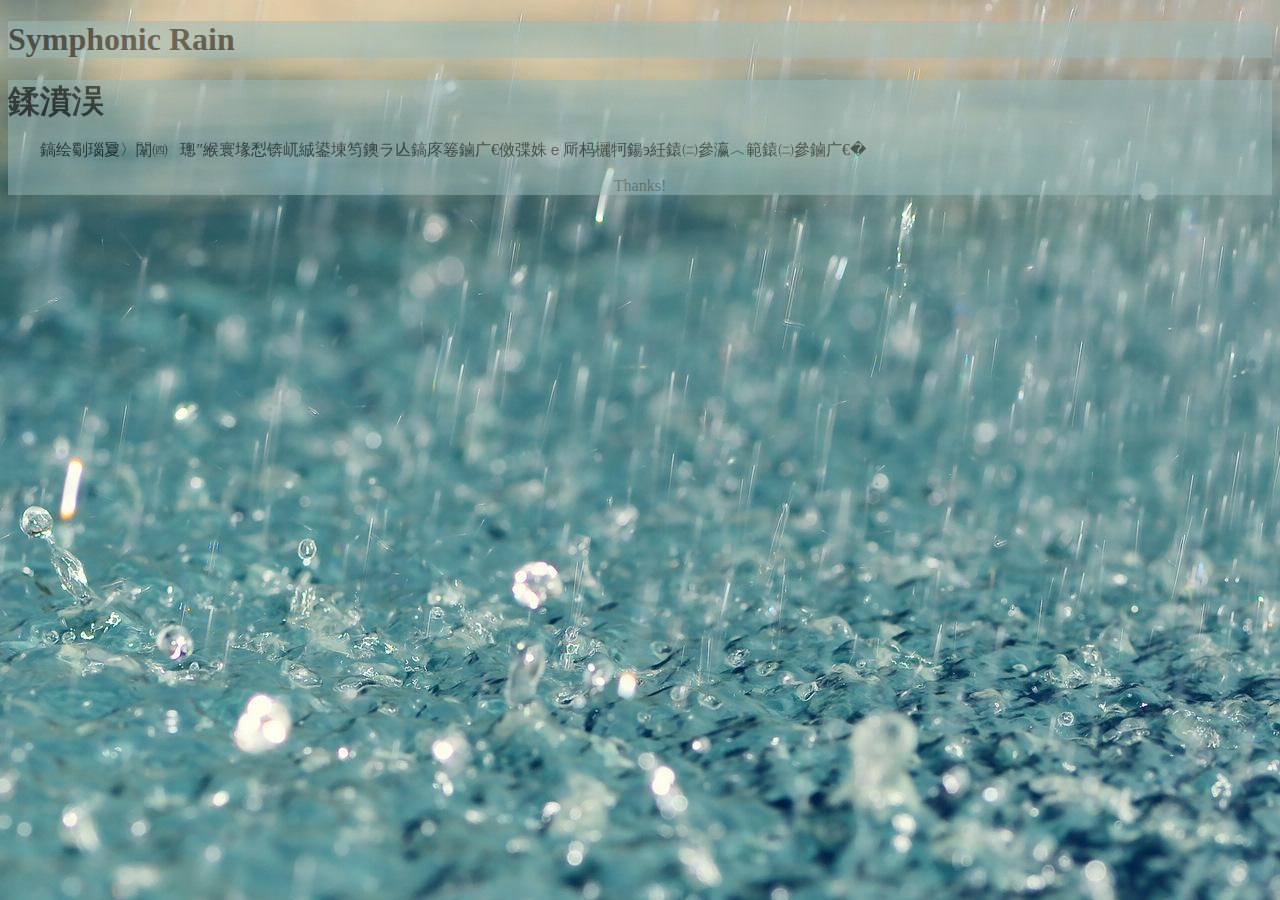
<file: blog.html>
<!DOCTYPE html>
<html>
<meta http-equiv="Content-Type" content="text/html; charset=gb2312">
<head>

<link rel="stylesheet" type="text/css" href="test.css">

</head>

<body background="img/background.jpg">

<div id="container">

<div id="header">
<h1>Symphonic Rain</h1>
</div>

<div id="article">
<h1>初回</h1>
<p>总感觉页面设计得很搓，但又不知道怎么改。反正先这样吧，慢慢学习慢慢改。</p>

<div id="footer">

Thanks!

</div>

</div>



</body>
</html>
</file>
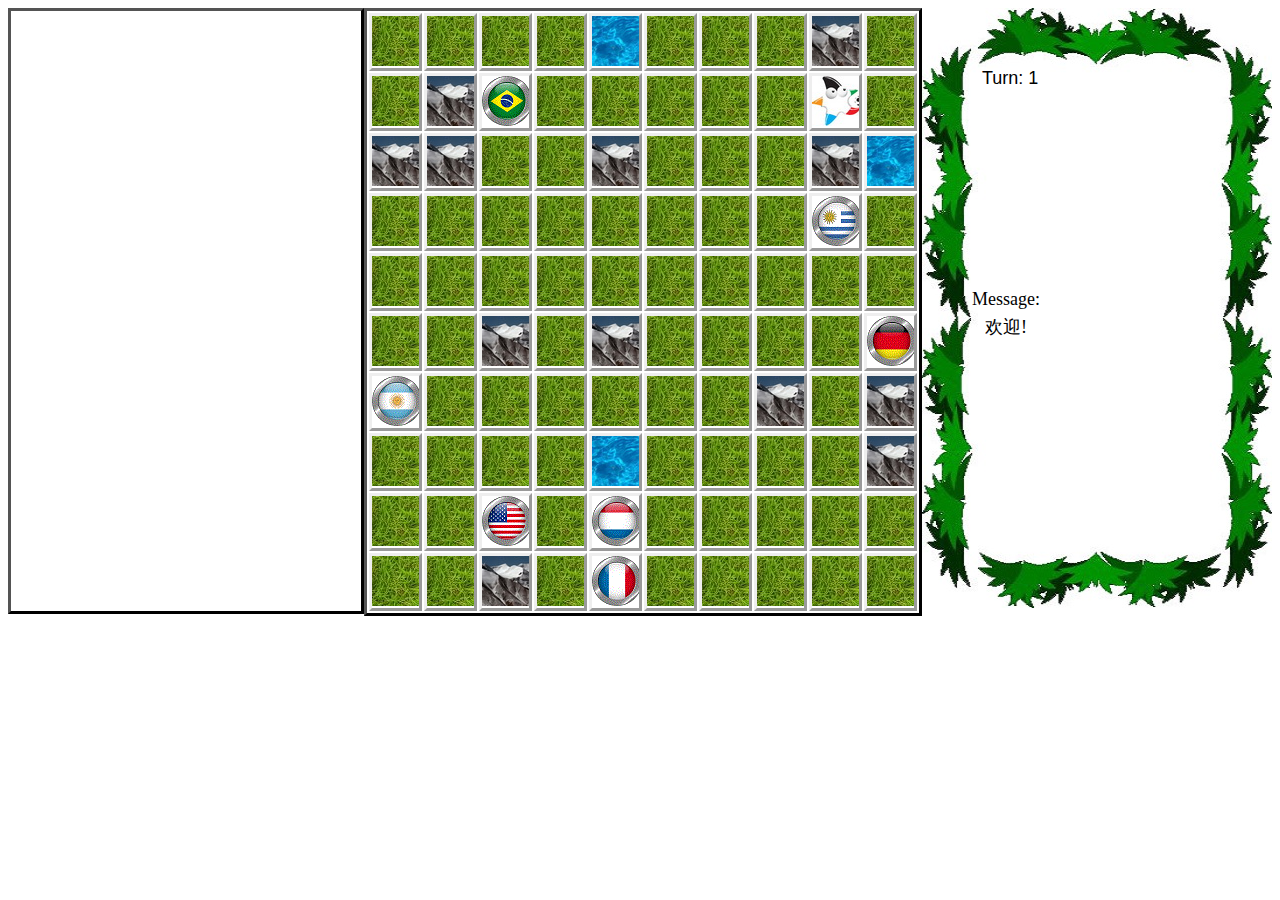
<file: game.html>
<!DOCTYPE HTML>
<html>
<head>
<meta http-equiv="Content-Type" content="text/html; charset=utf-8">
<style>
button{
	//margin-left: 80px;
	margin-top: 30px;
	width: 50px;
	height: 50px;
	opacity: 0;
	border-radius: 10px;
	transition: opacity 0.5s;
}
#trainText, #cancelText, #warText, #endText{
	opacity: 0;
	transition:opacity 0.5s;
}
#train, #cancel{margin-left: 80px;}
#endturn{margin-left: 15px;}
#war{margin-left: 30px;}
#turn{
	margin-left: 60px;
	margin-top: 60px;
	font-family: arial;
	font-size: 18px;
}
#map{
	border: 3px outset black;
	margin: 0 auto;
	overflow: hidden;
	height: 100%;
}
#cityInfo{
	float: left;
	width: 350px;
	height: 600px;
	border: 3px outset black;
	overflow: auto;
	//background-color: black;
}
#command{
	float: right;
	width: 350px;
	height: 600px;
	//background-color: black;
}
#message, #countryMessage{
	margin-top: 5px;
	margin-left: 63px;
	width: 240px;
	overflow: auto;
	font-family: Microsoft YaHei;
}
#countryMessage{
	height: 100px;
}
.countryName{
	margin: 20px;
	font-family: Arial;
	font-size: 18px;
}

.money{
	color: blue;
	margin: 15px;
	font-family: Arial;
	font-size: 18px;
}

.side{
	font-family: Arial;
	font-size: 18px;
	width: 350px;
	height: 600px;
	//border: 3px outset black;
	background: url(green_frame.jpg);
}

.player:hover{
	border:2px solid #a1a1a1;
	border-radius:25px;
	-moz-border-radius:25px; 
}

#teamA{
	width: 150px;
	height: 150px;
	position: absolute;
	left: 25px;
	top: 20px;
	animation:movedown 2s;
	-moz-animation:movedown 2s; /* Firefox */
	-webkit-animation:movedown 2s; /* Safari and Chrome */
	-o-animation:movedown 2s; /* Opera */
	
	
	transition: opacity 2s;
	-moz-transition: opacity 2s;	/* Firefox 4 */
	-webkit-transition: opacity 2s;	/* Safari 和 Chrome */
	-o-transition: opacity 2s;	/* Opera */
}

#teamB{
	width: 150px;
	height: 150px;
	position: absolute;
	left: 200px;
	top: 420px;
	animation:moveup 2s;
	-moz-animation:moveup 2s; /* Firefox */
	-webkit-animation:moveup 2s; /* Safari and Chrome */
	-o-animation:moveup 2s; /* Opera */
	
	transition: opacity 2s;
	-moz-transition: opacity 2s;	/* Firefox 4 */
	-webkit-transition: opacity 2s;	/* Safari 和 Chrome */
	-o-transition: opacity 2s;	/* Opera */
}

@keyframes movedown
{
from {left: 25px;
	top: 20px;}
to {left: 75px;
	top: 120px;}
}

@-moz-keyframes movedown /* Firefox */
{
from {left: 25px;
	top: 20px;}
to {left: 75px;
	top: 120px;}
}

@-webkit-keyframes movedown /* Safari and Chrome */
{
from {left: 25px;
	top: 20px;}
to {left: 75px;
	top: 120px;}
}

@-o-keyframes movedown /* Opera */
{
from {left: 25px;
	top: 20px;}
to {left: 75px;
	top: 120px;}
}

@keyframes moveup
{
from {left: 200px;
	top: 420px;}
to {left: 150px;
	top: 320px;}
}

@-moz-keyframes moveup /* Firefox */
{
from {left: 200px;
	top: 420px;}
to {left: 150px;
	top: 320px;}
}

@-webkit-keyframes moveup /* Safari and Chrome */
{
from {left: 200px;
	top: 420px;}
to {left: 150px;
	top: 320px;}
}

@-o-keyframes moveup /* Opera */
{
from {left: 200px;
	top: 420px;}
to {left: 150px;
	top: 320px;}
}

#map tr  td> div {		
	font-weight:bold;
                width: 40px;
                min-height: 10px;
    position: absolute;
                display: inline;
                margin-left: 60px;
                padding: 5px;
    visibility:hidden;
                opacity: 0;
                margin-top: -25px;
    background: #F0F8FF;
    font-size:1em;
    
    /* Setting the border-radius property for all Browsers */
                -moz-border-radius: 5px; /* Firefox */
                -webkit-border-radius: 5px; /* Safari and Chrome */
                border-radius: 5px; /* Browsers that Support it like Opera */
    
    /* Setting the box-shadow property for all Browsers */
                -moz-box-shadow: 0 0 8px gray; /* Firefox */
                -webkit-box-shadow: 0 0 8px gray; /* Safari and Chrome */
                 filter: progid:DXImageTransform.Microsoft.Shadow(color='#272229', Direction=135, Strength=3); /* IE */
                box-shadow: 0 0 8px gray; /* Browsers that Support it like Opera */
    /* Setting the transition property for all Browsers */
                -moz-transition: all 0.5s ease-in-out; /* Firefox */
                -webkit-transition: all 0.5s ease-in-out; /* Safari and Chrome */
                -o-transition: all 0.5s ease-in-out; /* Opera */
                transition: all 0.5s ease-in-out; /* Browsers that Support it */
    
            }
            
   
#map tr  td:hover > div {
    visibility:visible;
    opacity: 0.8;
    margin-top: -25px;
    
    /* Setting the transition property for all Browsers */
				-moz-transition: all 0.5s ease-in-out; /* Firefox */
                -webkit-transition: all 0.5s ease-in-out; /* Safari and Chrome */
                -o-transition: all 0.5s ease-in-out;  /* Opera */
                transition: all 0.5s ease-in-out; /* Browsers that Support it */
    
            }
img#head {		
       position: absolute;
                display: inline;
                margin-left: 60px;
                padding: 5px;
    visibility:hidden;
                opacity: 0;
                margin-top: -25px;
    background: #F0F8FF;
    font-size:1em;
    
    /* Setting the border-radius property for all Browsers */
                -moz-border-radius: 5px; /* Firefox */
                -webkit-border-radius: 5px; /* Safari and Chrome */
                border-radius: 5px; /* Browsers that Support it like Opera */
    
    /* Setting the box-shadow property for all Browsers */
                -moz-box-shadow: 0 0 8px gray; /* Firefox */
                -webkit-box-shadow: 0 0 8px gray; /* Safari and Chrome */
                 filter: progid:DXImageTransform.Microsoft.Shadow(color='#272229', Direction=135, Strength=3); /* IE */
                box-shadow: 0 0 8px gray; /* Browsers that Support it like Opera */
    /* Setting the transition property for all Browsers */
                -moz-transition: all 0.5s ease-in-out; /* Firefox */
                -webkit-transition: all 0.5s ease-in-out; /* Safari and Chrome */
                -o-transition: all 0.5s ease-in-out; /* Opera */
                transition: all 0.5s ease-in-out; /* Browsers that Support it */
    
            }
            
   
div :hover > img#head {
    visibility:visible;
    opacity: 1;
    margin-top: -25px;
    
    /* Setting the transition property for all Browsers */
				-moz-transition: all 0.5s ease-in-out; /* Firefox */
                -webkit-transition: all 0.5s ease-in-out; /* Safari and Chrome */
                -o-transition: all 0.5s ease-in-out;  /* Opera */
                transition: all 0.5s ease-in-out; /* Browsers that Support it */
    
            }			
			
</style>
<script src="jquery-2.1.1.js"></script>
<script>
var player_x, player_y;
var player_troop_x, player_troop_y;
var totalCountry = 8;
var totalRow = 10;
var totalColumn = 10;
var totalTurn = 1;
var newTurn = true;
var land1 = "grass";
var land2 = "mountain";
var land3 = "water";
var city = "city";
var playerCity = "playerCity";
var selected = "selected";
var over = "over";
var gameState = "view";
var troopPic = "gb.gif";
var map;
var land1Text = "background: url(grass.jpg) no-repeat; width: 50px; height: 50px; border: 3px outset";
var land2Text = "background: url(mountain.jpg) no-repeat; width: 50px; height: 50px; border: 3px outset;";
var land3Text = "background: url(water.jpg) no-repeat; width: 50px; height: 50px; border: 3px outset;";
var cityText = ["background: url(china.jpg) no-repeat; width: 50px; height: 50px; border: 3px outset;",
				"background: url(brazil.gif) no-repeat; width: 50px; height: 50px; border: 3px outset;",
				"background: url(germany.gif) no-repeat; width: 50px; height: 50px; border: 3px outset;",
				"background: url(netherlands.gif) no-repeat; width: 50px; height: 50px; border: 3px outset;",
				"background: url(argentina.gif) no-repeat; width: 50px; height: 50px; border: 3px outset;",
				"background: url(france.gif) no-repeat; width: 50px; height: 50px; border: 3px outset;",
				"background: url(uruguay.gif) no-repeat; width: 50px; height: 50px; border: 3px outset;",
				"background: url(usa.gif) no-repeat; width: 50px; height: 50px; border: 3px outset;"];
var country = ["China", "Brazil", "Germany", "Netherlands", "Argentina", "France", "Uruguay", "USA"];
var players;
var cityInfo = [];
var pcityText = cityText[0];
var player_China = [];
var player_Brazil = [];
var player_Germany = [];
var player_Netherlands = [];
var player_Argentina = [];
var player_France = [];
var player_Uruguay = [];
var player_USA = [];
var tempText;
var player_Country = [player_China, player_Brazil, player_Germany, player_Netherlands, player_Argentina, player_France, player_Uruguay, player_USA];
var money= [0, 0, 0, 0, 0, 0, 0, 0];
var alive=[true,true,true,true,true,true,true,true];
var aliveNumber=8;
var AI_position_x = [];
var AI_position_y = [];
function build(){
	$.getJSON("players.json", function(jsonobj){players = jsonobj.player; assignPlayer();});
	buildmap();
	$("#war").bind("click", toWarMode);
	$("#cancel").bind("click", toViewMode);
	$("#train").bind("click", toTrainMode);
	$("#endturn").bind("click", endTurn);
	$("#turn")[0].innerHTML = "Turn: " + totalTurn;
	$("#war")[0].disabled = true;
	$("#cancel")[0].disabled = true;
	$("#train")[0].disabled = true;
	getAICoordinate();
}
function buildmap(){
	for(var i = 0; i < totalRow; i++)//build basic map
	{
		var y = document.createElement("tr");
		y.className = "y" + String(i);
		for(var j = 0; j < totalColumn; j++)
		{
			var x = document.createElement("td");
			x.className = "y" + String(i) + "x" + String(j);
			x.onclick = selectedAction;
			x.onmouseover = overAction;
			var ran = Math.random();
			if(ran < 5/6)
			{
				x.className = land1 + " " + x.className;
				x.style.cssText = land1Text;
			}
			else if(ran >= 5/6 && ran < 11/12)
			{
				x.className = land2 + " " + x.className;
				x.style.cssText = land2Text;
			}
			else
			{
				x.className = land3 + " " + x.className;
				x.style.cssText = land3Text;
			}
			x.innerHTML="<div>("+String(j) + "," + String(i)+")</div>"
			y.appendChild(x);
		}
		$("#map")[0].appendChild(y);
	}
	for(var i = 0; i < totalCountry; i++)//Build cities
	{
		var x = Math.floor(Math.random() * 10 - 0.001);
		var y = Math.floor(Math.random() * 10 - 0.001);
		var label = ".y" + String(y) + "x" + String(x);
		var target = $(label)[0];
		while($(label).hasClass(city))
		{
			x = Math.floor(Math.random() * 10 - 0.001);
			y = Math.floor(Math.random() * 10 - 0.001);
			label = ".y" + String(y) + "x" + String(x);
			target = $(label)[0];
		}
		//target.className += " " + country[i] + " " + city + " " + "y" + String(y) + "x" + String(x);
		target.className = country[i] + " " + city + " " + target.className;
		target.style.cssText = cityText[i];
		if(i == 0)
		{
			player_x = x;
			player_y = y;
			player_troop_x = x;
			player_troop_y = y;
			target.className = playerCity + " " + target.className;
			target.style.cssText = pcityText;
		}
	}
}
function assignPlayer(){
	for(var i = 0; i < totalCountry; i++)
	{	
		for(var j = 0; j < 200; j++) player_Country[i][j] = 0;
		for(var j = 0; j < players.length; j++)
		{
			if(players[j].country == country[i])
			{
				player_Country[i][j] = 1;
			}
		}
	}
}
function savemap(){
	map = $("#map")[0];
}
function loadmap(){
	var m = $("#map")[0];
	m.remove();
	document.body.appendChild(map);
}

function calculateATK(teamA)
{
	var sum=0, n=0;
	for (var j=0; j<players.length; j++)
		if (player_Country[teamA][j])
		{
			n++;
			sum+=players[j].atk;
		}
	return (sum/n);
}

function calculateDEF(teamA)
{
	var sum=0, n=0;
	for (var j=0; j<players.length; j++)
		if (player_Country[teamA][j])
		{
			n++;
			sum+=players[j].def;
		}
	return (sum/n);
}

function calculateNumber(teamA)
{
	var sum=0, n=0;
	for (var j=0; j<players.length; j++)
		if (player_Country[teamA][j])
		{
			n++;
		}
	return (n);
}

function removeCountry(n)
{
	var s=$("."+country[n]);
	$(s).removeClass("city");
	$(s).removeClass(country[n]);
	if($(s).hasClass(land1))
	{
		$(s)[0].style.cssText = land1Text;
	}
	else if($(s).hasClass(land2))
	{
		$(s)[0].style.cssText = land2Text;
	}
	else if($(s).hasClass(land3))
	{
		$(s)[0].style.cssText = land3Text;
	}
}

function battle(teamA, teamB, Ax, Ay, Bx, By)
{	
	var A = ".y" + Ay + "x" + Ax;
	var B = ".y" + By + "x" + Bx;
	var landA = $(A);
	var landB = $(B);
	var landAco = 1;
	var landBco = 0.9;
	if(!landA.hasClass(land1))
	{
		landAco = 1.2;
	}
	if(landB.hasClass(land1))
	{
		landBco = 1;
	}
	var ATK_A, DEF_A, ATK_B, DEF_B;
	ATK_A=calculateATK(teamA) * landAco *(1+0.05*Math.random());
	ATK_B=calculateATK(teamB) * landBco *(1+0.05*Math.random());
	DEF_A=calculateDEF(teamA) * landAco *(1+0.05*Math.random());
	DEF_B=calculateDEF(teamB) * landBco *(1+0.05*Math.random());
	goal_A=ATK_A/DEF_B;
	if (goal_A<1)
		goal_A=0;
	else
		goal_A=Math.floor((goal_A-1)*10);
	goal_B=ATK_B/DEF_A;
	if (goal_B<1)
		goal_B=0;
	else
		goal_B=Math.floor((goal_B-1)*10);
	$("#message")[0].innerHTML = "<p><h1>赛果:</h1></p><p><h1>"+goal_A+":"+goal_B+"</h1></p>";
	var board=$("#cityInfo")[0];
	tempText = board.innerHTML;
	board.innerHTML = "<img id='board' src='field.jpg'/>"+ "<div id='teamA'> </div>"+"<div id='teamB'> </div>";
	$("#teamA").css("background-image","url('large"+teamA+".gif')");
	$("#teamB").css("background-image","url('large"+teamB+".gif')");
	gameState = "battled";
	if (goal_A<goal_B) 
	{
		$("#teamA").animate({opacity: 0});
		return 0;
	}
	else
		if (goal_A==goal_B) 
		{
			return 1;
		}
		else {
			$("#teamB").animate({opacity: 0});
			return 2;
		}
}
function FindTheBestPlayer(TeamA)
{
	var max=0, num=-1;
	for (var j=0; j<players.length; j++)
		if (player_Country[TeamA][j])
		{
			if (players[j].atk+players[j].def>max)
			{
				max=players[j].atk+players[j].def;
				num=j;
			}
		}
	return num;
}

function FindTheMinPlayer(TeamA)
{
	var min=100000000, num=-1;
	for (var j=0; j<players.length; j++)
		if (player_Country[TeamA][j])
		{
			if (players[j].atk+players[j].def<min)
			{
				min=players[j].atk+players[j].def;
				num=j;
			}
		}
	return num;
}

function getPlayer(TeamA, TeamB)
{
	var x=FindTheBestPlayer(TeamB);
	player_Country[TeamB][x]=0;
	player_Country[TeamA][x]=1;
	return x;
}

function selectedAction(){
	if(gameState == "view")
	{
		var s = $(".selected");
		if(s.length != 0)
		{
			for(var i = 0; i < s.length; i++)
			{
				s[i].style.border = "3px outset";
			}
			s.removeClass(selected);
		}
		this.className = selected + " " + this.className;
		this.style.border = "3px outset red";
		s = $(".selected");
		if(s.hasClass(playerCity))
		{
			$("#cityInfo")[0].innerHTML = "<p class='countryName'></p>"+"<p class='money'> </p>";
			$(".countryName")[0].innerHTML = country[0];
			$("#cityInfo")[0].style.cssText += "background: url(flag" + 0 +".jpg);";
			$(".money")[0].innerHTML ="Money: "+money[0]+"$";
			for(var j = 0; j < 200; j++)
			{
				if(player_Country[0][j] == 1)
				{
					$("#cityInfo")[0].innerHTML = $("#cityInfo")[0].innerHTML + "<div class ='player' id='player" + j + "' onclick=playerSelected(" + j + ") onmouseover=playerOver(" + j + ") style='border-bottom: 1px solid black;'><span style='margin:20px;'>" + players[j].name +
								"</span><span style='margin-right:20px;'>" + "ATK:" + players[j].atk + "</span><span>" + "DEF:" + players[j].def + "</span>"+
								"<img id='head' src='img/"+players[j].url+"' ,width='100' height='100'/>"+"</div>";
				}
			}
			if(newTurn)
			{
				$("#war")[0].style.opacity = 1;
				$("#warText")[0].style.opacity = 1;
				$("#train")[0].style.opacity = 1;
				$("#trainText")[0].style.opacity = 1;
				$("#war")[0].disabled = false;
				$("#train")[0].disabled = false;
			}
			$("#endturn")[0].style.opacity = 1;
			$("#endText")[0].style.opacity = 1;
			$("#endturn")[0].disabled = false;
		}
		else
		{
			if(s.hasClass(city))
			{
				$("#cityInfo")[0].innerHTML = "<p class='countryName'></p>"+"<p class='money'> </p>";
				for(i; i < totalCountry; i++)
				{
					if(s.hasClass(country[i]))
					{
						$(".countryName")[0].innerHTML = country[i];
						$("#cityInfo")[0].style.cssText += "background: url(flag" + i +".jpg);";
						$(".money")[0].innerHTML ="Money: "+money[i]+"$";
						for(var j = 0; j < 200; j++)
						{
							if(player_Country[i][j] == 1)
							{
								$("#cityInfo")[0].innerHTML = $("#cityInfo")[0].innerHTML + "<div class ='player' id='player" + j + "' onclick=playerSelected(" + j + ") onmouseover=playerOver(" + j + ") style='border-bottom: 1px solid black;'><span style='margin:20px;'>" + players[j].name +
								"</span><span style='margin-right:20px;'>" + "ATK:" + players[j].atk + "</span><span>" + "DEF:" + players[j].def + "</span>"+
								"<img id='head' src='img/"+players[j].url+"' ,width='100' height='100'/>"+"</div>";
							}
						}
						break;
					}
				}
			}
			$("#war")[0].style.opacity = 0;
			$("#warText")[0].style.opacity = 0;
			$("#train")[0].style.opacity = 0;
			$("#trainText")[0].style.opacity = 0;
			$("#endturn")[0].style.opacity = 0;
			$("#endText")[0].style.opacity = 0;
			$("#war")[0].disabled = true;
			$("#train")[0].disabled = true;
			$("#endturn")[0].disabled = true;
		}
	}
	else if(gameState == "war")
	{
		if(!newTurn) return;
		//get coordinate
		var c = this.className;
		var y = Number(c.substring(c.length - 3, c.length - 2));
		var x = Number(c.substring(c.length - 1, c.length));
		var s = ".y" + player_troop_y + "x" + player_troop_x;
		var t = ".y" + y + "x" + x;
		//move judgement
		if(canMove(player_troop_x, player_troop_y, x, y))
		{
			if(!$(t).hasClass(city))
			{
				//if($("td img").length != 0) $("td img")[0].remove();
				$(s).removeClass("China");
				$(s).removeClass("selected");
				$(s).removeClass("playerCity");
				$(s).removeClass("city");
				if($(s).hasClass(land1))
				{
					$(s)[0].style.cssText = land1Text;
				}
				else if($(s).hasClass(land2))
				{
					$(s)[0].style.cssText = land2Text;
				}
				else if($(s).hasClass(land3))
				{
					$(s)[0].style.cssText = land3Text;
				}
				moveTo(x, y);
			}
			else
			{
				$("#message")[0].innerHTML = "你不能移动到其他国家的球队上!";
				for(i=1; i < totalCountry; i++)
				{
					if($(t).hasClass(country[i]))
					{
						var result=battle(0, i, player_troop_x, player_troop_y, x, y);
						var tmp_m;
						if (result==0)
						{
							var p = getPlayer(i,0);
							tmp_m=Math.floor(money[0]/2);
							money[0]-=tmp_m;
							money[i]+=tmp_m;
							$("#message")[0].innerHTML += "战败损失金钱 $" + tmp_m + " 以及你的最佳球员: " + players[p].name + "!";
							if (calculateNumber(0)<=0)
							{
								alive[0]=false;
								removeCountry(0);
								$("#cityInfo")[0].innerHTML = "";
								$("#message")[0].innerHTML="Game Over!";
								$("#cancel")[0].style.opacity = 0;
								$("#cancelText")[0].style.opacity = 0;
								$("#war")[0].style.opacity = 0;
								$("#warText")[0].style.opacity = 0;
								$("#train")[0].style.opacity = 0;
								$("#trainText")[0].style.opacity = 0;
								$("#endturn")[0].style.opacity = 0;
								$("#endText")[0].style.opacity = 0;
								$("#war")[0].disabled = true;
								$("#train")[0].disabled = true;
								$("#cancel")[0].disabled = true;
								$("#endturn")[0].disabled = true;
								return;
							}
						}
						else
						if (result==2)
						{
							var p = getPlayer(0,i);
							tmp_m=Math.floor(money[i]/2);
							money[i]-=tmp_m;
							money[0]+=tmp_m;
							$("#message")[0].innerHTML += "战胜获得金钱 $" + tmp_m + " 以及对方的最佳球员: " + players[p].name + "!";
							if (calculateNumber(i)<=0)
							{
								alive[i]=false;
								removeCountry(i);
								--aliveNumber;
								if (aliveNumber==1)
								{
									$("#cityInfo")[0].innerHTML = "";
									$("#message")[0].innerHTML="胜利！游戏结束";
									$("#cancel")[0].style.opacity = 0;
									$("#cancelText")[0].style.opacity = 0;
									$("#war")[0].style.opacity = 0;
									$("#warText")[0].style.opacity = 0;
									$("#train")[0].style.opacity = 0;
									$("#trainText")[0].style.opacity = 0;
									$("#endturn")[0].style.opacity = 0;
									$("#endText")[0].style.opacity = 0;
									$("#war")[0].disabled = true;
									$("#train")[0].disabled = true;
									$("#cancel")[0].disabled = true;
									$("#endturn")[0].disabled = true;
									return;
								}
							}
						}
					}
				}
				$("#cancel")[0].style.opacity = 0;
				$("#cancelText")[0].style.opacity = 0;
				$("#war")[0].style.opacity = 0;
				$("#warText")[0].style.opacity = 0;
				$("#train")[0].style.opacity = 0;
				$("#trainText")[0].style.opacity = 0;
				//$("#endturn")[0].style.opacity = 0;
				$("#war")[0].disabled = true;
				$("#train")[0].disabled = true;
				$("#cancel")[0].disabled = true;
				$("#endturn")[0].disabled = false;
				newTurn = false;
				
			}
		}
		else 
		{
			$("#message")[0].innerHTML = "一个回合只能走一步!";
		}
		
	}
}
function overAction(){
	var o = $(".over");
	if(o.length != 0)
	{
		for(var i = 0; i < o.length; i++)
		{
			o[i].style.border = "3px outset";
		}
		o.removeClass(over);
	}
	this.className = over + " " + this.className;
	this.style.border = "3px outset red";
	var s = $(".selected");
	if(s.length != 0) s[0].style.border = "3px outset red";
	o = $(".over");
	var i = 0;
	if($("[class*=selected][class*=city]").length == 0)
	{
		$("#cityInfo")[0].innerHTML = "<p class='countryName'></p>"+"<p class='money'> </p>";
		for(i; i < totalCountry; i++)
		{
			if(o.hasClass(country[i]))
			{
				$(".countryName")[0].innerHTML = country[i];
				$("#cityInfo")[0].style.cssText += "background: url(flag" + i +".jpg);";
				$(".money")[0].innerHTML ="Money: "+money[i]+"$";
				for(var j = 0; j < 200; j++)
				{
					if(player_Country[i][j] == 1)
					{
						$("#cityInfo")[0].innerHTML = $("#cityInfo")[0].innerHTML + "<div class ='player' id='player" + j + "' onclick=playerSelected(" + j + ") onmouseover=playerOver(" + j + ") style='border-bottom: 1px solid black;'><span style='margin:20px;'>" + players[j].name +
						"</span><span style='margin-right:20px;'>" + "ATK:" + players[j].atk + "</span><span>" + "DEF:" + players[j].def + "</span>"+
						"<img id='head' src='img/"+players[j].url+"' ,width='100' height='100'/>"+"</div>";
					}
				}
				break;
			}
	}
		if(i == totalCountry)
		{
			$("#cityInfo")[0].innerHTML = "<p class='countryName'></p>";
			$("#cityInfo")[0].style.cssText = "";
		}
	}
}
function getAICoordinate(){
	for(var i = 1; i < totalCountry; i++)
	{
		var s = "." + country[i];
		var c = $(s)[0].className;
		AI_position_x[i] = Number(c.substring(c.length - 1, c.length));
		AI_position_y[i] = Number(c.substring(c.length - 3, c.length - 2));
	}
}
function canMove(x0, y0, x1, y1){
	var s = ".y" + y1 + "x" + x1;
	//if($(s).hasClass(city)) return false;
	if(x1 == x0)
	{
		if(y1 != y0 + 1 && y1 != y0 - 1) return false;
		else return true;
	}
	else if(x1 == x0 + 1 || x1 == x0 - 1)
	{
		if(y1 != y0) return false;
		else return true;
	}
	else return false;
}

function playerSelected(j){
	if(gameState != "train") return;
	if(money[0]< players[j].atk+players[j].def)
	{
		$("#message")[0].innerHTML = "你没有足够的金钱来训练这位球员!";
		return;
	}
	var a = "#player" + j;
	var tmp = players[j].atk+players[j].def;
	money[0]-=players[j].atk+players[j].def;
	var atkplus = Math.floor(Math.random()*4-0.0001);
	var defplus = Math.floor(Math.random()*4-0.0001)
	players[j].atk += atkplus;
	players[j].def += defplus;
	$(".money")[0].innerHTML ="Money: "+money[0]+"$";
	$(a)[0].innerHTML = "<span style='margin:20px;'>" + players[j].name +
						"</span><span style='margin-right:20px;'>" + "ATK:" + players[j].atk + "</span><span>" + "DEF:" + players[j].def + "</span>"+
						"<img id='head' src='img/"+players[j].url+"' ,width='100' height='100'/>";
	$("#message")[0].innerHTML = "对 " + players[j].name + " 的训练已经结束,攻击增加 " + atkplus + "点,防守增加 " + defplus + "点,花费金钱 $" + tmp +".";
	newTurn = false;					
	gameState = "view";
	$("#cancel")[0].style.opacity = 0;
	$("#cancelText")[0].style.opacity = 0;
	$("#war")[0].style.opacity = 0;
	$("#warText")[0].style.opacity = 0;
	$("#train")[0].style.opacity = 0;
	$("#trainText")[0].style.opacity = 0;
	$("#war")[0].disabled = true;
	$("#train")[0].disabled = true;
	$("#cancel")[0].disabled = true;
	$("#endturn")[0].disabled = false;	
}
function playerOver(j){
	if(gameState != "train") return;
	$("#message")[0].innerHTML = "训练此球员需要的金钱为 $" + (players[j].atk + players[j].def) + ".";
}

function moveTo(x, y){
	player_troop_x = x;
	player_troop_y = y;
	var a = searchByXY(player_troop_x, player_troop_y);
	var b = searchByXY(player_troop_x, player_troop_y)[0];
	a.removeClass("over");
	b.style.cssText = pcityText;
	b.style.border = "3px outset red;";
	b.className = "selected playerCity China city " + b.className;
	//if(!a.hasClass(playerCity)) b.innerHTML = b.innerHTML + "<img src=" + troopPic + "></img>";
	//alert("Your troop have moved to (" + x + "," + y + ") !");
	$("#cancel")[0].style.opacity = 0;
	$("#cancelText")[0].style.opacity = 0;
	$("#war")[0].style.opacity = 0;
	$("#warText")[0].style.opacity = 0;
	$("#train")[0].style.opacity = 0;
	$("#trainText")[0].style.opacity = 0;
	//$("#endturn")[0].style.opacity = 0;
	$("#war")[0].disabled = true;
	$("#train")[0].disabled = true;
	$("#cancel")[0].disabled = true;
	$("#endturn")[0].disabled = false;
	gameState = "view";
	newTurn = false;
}
function searchByXY(x, y){
	var search = "." + "y" + y + "x" + x;
	return $(search);
}
function toWarMode(){
	//alert("War mode is on!");
	gameState = "war";
	$("#cancel")[0].style.opacity = 1;
	$("#cancelText")[0].style.opacity = 1;
	$("#cancel")[0].disabled = false;
	$("#war")[0].disabled = true;
	$("#train")[0].disabled = true;
	$("#endturn")[0].disabled = true;
}
function toTrainMode(){
	gameState = "train";
	$("#cancel")[0].style.opacity = 1;
	$("#cancelText")[0].style.opacity = 1;
	$("#cancel")[0].disabled = false;
	$("#war")[0].disabled = true;
	$("#train")[0].disabled = true;
	$("#endturn")[0].disabled = true;
}
function toViewMode(){
	gameState = "view";
	$("#cancel")[0].style.opacity = 0;
	$("#cancelText")[0].style.opacity = 0;
	$("#cancel")[0].disabled = true;
	$("#war")[0].disabled = false;
	$("#train")[0].disabled = false;
	$("#endturn")[0].disabled = false;
}

function AIcanMove(x1, y1)
{
	if (0>x1 || x1>9 || 0>y1 || y1>9) return 0;
	var s = ".y" + y1 + "x" + x1;
	if($(s).hasClass(city)) return 1;
	return 2;
}

function AIMoveto(n, x, y)
{
	var s = ".y" + y + "x" + x;
	var t = "." + country[n];
	if($(t).hasClass(land1))
	{
		$(t)[0].style.cssText = land1Text;
	}
	else if($(t).hasClass(land2))
	{
		$(t)[0].style.cssText = land2Text;
	}
	else $(t)[0].style.cssText = land3Text;
	$(t).removeClass(city);
	$(t).removeClass(country[n]);
	$(s)[0].className = "city " + country[n] + " " + $(s)[0].className;
	$(s)[0].style.cssText = cityText[n];
}

function AIbattle(teamA, teamB, Ax, Ay, Bx, By)
{	
	var A = ".y" + Ay + "x" + Ax;
	var B = ".y" + By + "x" + Bx;
	var landA = $(A);
	var landB = $(B);
	var landAco = 1;
	var landBco = 0.9;
	if(!landA.hasClass(land1))
	{
		landAco = 1.2;
	}
	if(landB.hasClass(land1))
	{
		landBco = 1;
	}
	var ATK_A, DEF_A, ATK_B, DEF_B;
	ATK_A=calculateATK(teamA) * landAco *(1+0.05*Math.random());
	ATK_B=calculateATK(teamB) * landBco *(1+0.05*Math.random());
	DEF_A=calculateDEF(teamA) * landAco *(1+0.05*Math.random());
	DEF_B=calculateDEF(teamB) * landBco *(1+0.05*Math.random());
	goal_A=ATK_A/DEF_B;
	if (goal_A<1)
		goal_A=0;
	else
		goal_A=Math.floor((goal_A-1)*10);
	goal_B=ATK_B/DEF_A;
	if (goal_B<1)
		goal_B=0;
	else
		goal_B=Math.floor((goal_B-1)*10);
	/*
	$("#message")[0].innerHTML = "<p><h1>Result:</h1></p><p><h1>"+goal_A+":"+goal_B+"</h1></p>";
	var board=$("#cityInfo")[0];
	tempText = board.innerHTML;
	board.innerHTML = "<img id='board' src='field.jpg'/>"+ "<div id='teamA'> </div>"+"<div id='teamB'> </div>";
	$("#teamA").css("background-image","url('large"+teamA+".gif')");
	$("#teamB").css("background-image","url('large"+teamB+".gif')");
	gameState = "battled";
	*/
	if (goal_A<goal_B) 
	{
		//$("#teamA").animate({opacity: 0});
		return 0;
	}
	else
		if (goal_A==goal_B) 
		{
			return 1;
		}
		else {
			//$("#teamB").animate({opacity: 0});
			return 2;
		}
}

function AIaction(n)
{
	var a=FindTheMinPlayer(n);
	var dx=[1,0,-1,0];
	var dy=[0,1,0,-1];
	if (money[n]>=players[a].atk+players[a].def)
	{
		money[n]-=players[a].atk+players[a].def;
		players[a].atk += Math.floor(Math.random()*4-0.0001);
		players[a].def += Math.floor(Math.random()*4-0.0001);
	}
	else{
		var x, y;
		ran=Math.floor(Math.random()*4-0.0001);
		for (var j=0; j<4;j++)
		{
			i=(j+ran)%4;
			x=AI_position_x[n]+dx[i];
			y=AI_position_y[n]+dy[i];
			flag=AIcanMove(x, y);
			if (flag==2)
			{
				AIMoveto(n, x, y);
				AI_position_x[n]=x;
				AI_position_y[n]=y;
				break;
			}
			else if (flag==1)
			{
				m=-1;
				for (var k=1; k<8; k++)
					if (AI_position_x[k]==x && AI_position_y[k]==y)
					{
						m=k;
						break;
					}
				if (m==-1) continue;
				var result=AIbattle(n,m);
				if  (result==0)
				{
					var p = getPlayer(m,n);
					tmp_m=Math.floor(money[n]/2);
					money[n]-=tmp_m;
					money[m]+=tmp_m;
					$("#countryMessage")[0].innerHTML = country[n] + " 被 " + country[m] + " 击败,失去了他们的最佳球员: " + players[p].name + "!<br><br>" + $("#countryMessage")[0].innerHTML;
					if (calculateNumber(n)<=0)
					{
						alive[n]=false;
						removeCountry(n);
						--aliveNumber;
					}
				}
				else
					if (result==1)
					{
					
					}
					else
					{
							var p = getPlayer(n,m);
							tmp_m=Math.floor(money[m]/2);
							money[m]-=tmp_m;
							money[n]+=tmp_m;
							$("#countryMessage")[0].innerHTML = country[n] + " 打败了 " + country[m] + ", 得到了 " + country[m] + " 的最佳球员: " + players[p].name + "!<br><br>" + $("#countryMessage")[0].innerHTML;
							if (calculateNumber(m)<=0)
							{
								alive[m]=false;
								removeCountry(m);
								--aliveNumber;
							}
					}
				break;
			}
		}
	}
}

function endTurn(){
	var rm = 0;
	for (var i=0; i<8; i++)
	{
		ranm = Math.floor(Math.random()*100-0.0001);
		money[i]+= ranm;
		if(i == 0) rm = ranm;
	}
	if(gameState == "battled")
	{
		$("#cityInfo")[0].innerHTML = tempText;
	}
	if ($(".money").length>0)
		$(".money")[0].innerHTML ="Money: "+money[0]+"$";
		
	for (var i=1; i<8; i++)
	{
		AIaction(i);
	}	
		
		
	//alert("You've recived $" + rm + " from your sponsors in the new turn!");
	$("#message")[0].innerHTML = "";
	$("#message")[0].innerHTML += "你在新的一回合中收到了来自赞助商的赞助 $" + rm + " !";
	gameState = "view";
	newTurn = true;
	totalTurn++;
	$(".playerCity")[0].onclick();
	$("#turn")[0].innerHTML = "Turn: " + totalTurn;
}
</script>
</head>
<title>中国勇夺世界杯</title>
<body style="height: 100%;" onload=build()>
<div id="cityInfo">
<p class="countryName"></p>
</div>
<div id="command" class="side">
<p id="turn"></p>
<button id="train" style="background: url(train.jpg)"></button><span id="trainText">Train</span>
<button id="war" style="background: url(war.jpg)"></button><span id="warText">War</span>
<button id="cancel" style="background: url(cancel.jpg)"></button><span id="cancelText">Cancel</span>
<button id="endturn" style="background: url(endturn.jpg)"></button><span id="endText">End</span>
<p style="margin-top:18px; margin-right:0px; margin-bottom:0px; margin-left:50px; font-family:Century Gothic;">Message:</p>
<p id="message">欢迎!</p>
<p id="countryMessage"></p>
</div>
<table id="map">
</table>
</body>
<audio autoplay>   <source src='We Are One.mp3'>  </audio>
</html>
</file>
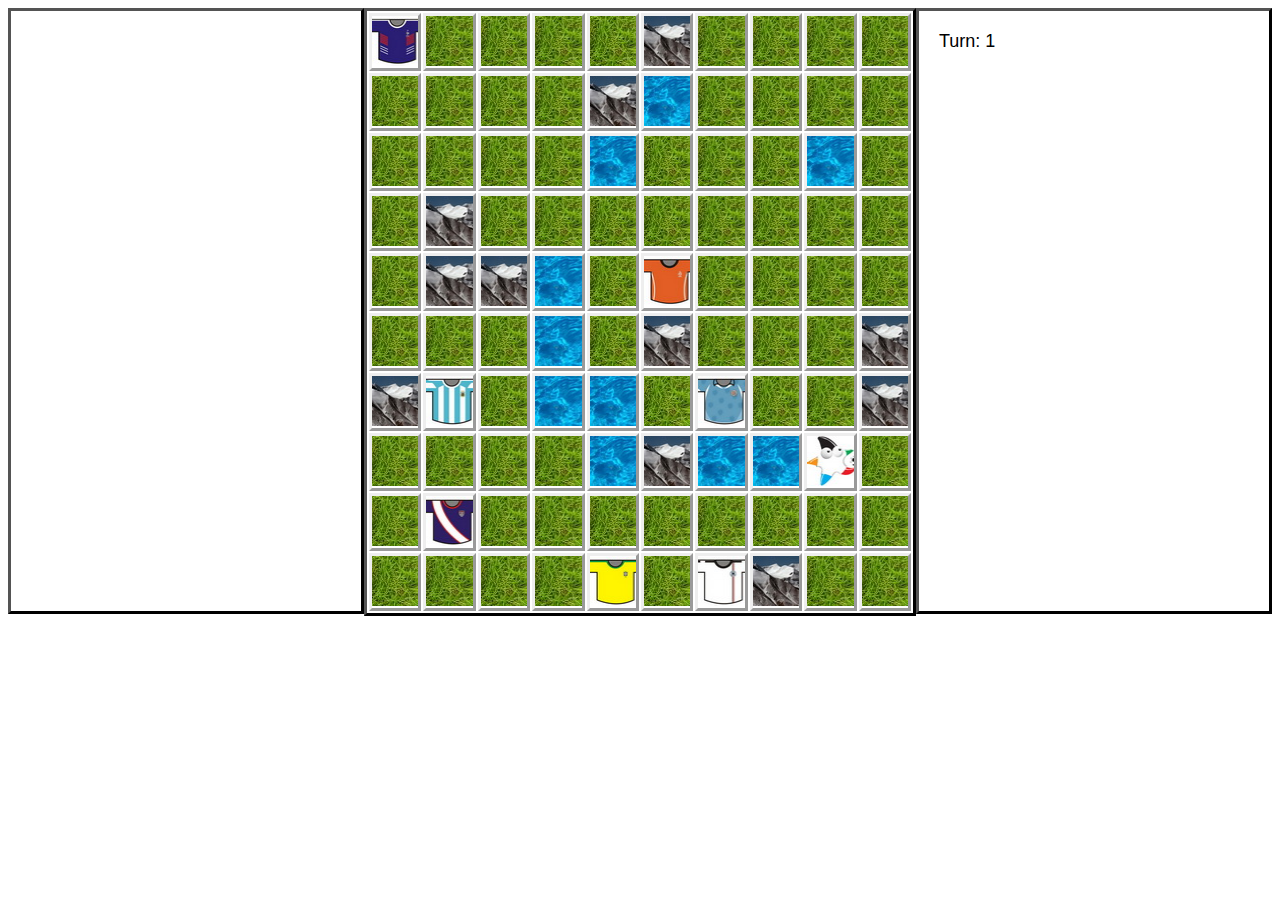
<file: index(backup1).html>
<!DOCTYPE HTML>
<html>
<head>
<style>
button{
	margin: 10px;
	width: 80px;
	height: 50px;
	opacity: 0;
}
#turn{
	margin: 20px;
	font-family: arial;
	font-size: 18px;
}
#map{
	border: 3px outset black;
	margin: 0 auto;
	overflow: hidden;
	height: 100%;
}
#cityInfo{
	float: left;
	width: 350px;
	height: 600px;
	border: 3px outset black;
	//background-color: black;
}
#command{
	float: right;
	width: 350px;
	height: 600px;
	//background-color: black;
}
.countryName{
	margin: 20px;
	font-family: Arial;
	font-size: 18px;
}
.side{
	font-family: Arial;
	font-size: 18px;
	width: 350px;
	height: 600px;
	border: 3px outset black;
}
#map tr  td> div {		
		font-weight:bold;
                width: 50px;
                min-height: 25px;
       position: absolute;
                display: inline;
                margin-left: 60px;
                padding: 5px;
    visibility:hidden;
                opacity: 0;
                margin-top: -25px;
    background: #F0F8FF;
    font-size:1em;
    
    /* Setting the border-radius property for all Browsers */
                -moz-border-radius: 5px; /* Firefox */
                -webkit-border-radius: 5px; /* Safari and Chrome */
                border-radius: 5px; /* Browsers that Support it like Opera */
    
    /* Setting the box-shadow property for all Browsers */
                -moz-box-shadow: 0 0 8px gray; /* Firefox */
                -webkit-box-shadow: 0 0 8px gray; /* Safari and Chrome */
                 filter: progid:DXImageTransform.Microsoft.Shadow(color='#272229', Direction=135, Strength=3); /* IE */
                box-shadow: 0 0 8px gray; /* Browsers that Support it like Opera */
    /* Setting the transition property for all Browsers */
                -moz-transition: all 0.5s ease-in-out; /* Firefox */
                -webkit-transition: all 0.5s ease-in-out; /* Safari and Chrome */
                -o-transition: all 0.5s ease-in-out; /* Opera */
                transition: all 0.5s ease-in-out; /* Browsers that Support it */
    
            }
            
   
            #map tr  td:hover > div {
                visibility:visible;
                opacity: 0.8;
                margin-top: -25px;
    
             /* Setting the transition property for all Browsers */
                -moz-transition: all 0.5s ease-in-out; /* Firefox */
                -webkit-transition: all 0.5s ease-in-out; /* Safari and Chrome */
                -o-transition: all 0.5s ease-in-out;  /* Opera */
                transition: all 0.5s ease-in-out; /* Browsers that Support it */
    
            }

</style>
<script src="jquery-2.1.1.js"></script>
<script>
var player_x, player_y;
var player_troop_x, player_troop_y;
var totalCountry = 8;
var totalRow = 10;
var totalColumn = 10;
var totalTurn = 1;
var newTurn = true;
var land1 = "grass";
var land2 = "mountain";
var land3 = "water";
var city = "city";
var playerCity = "playerCity";
var selected = "selected";
var over = "over";
var gameState = "view";
var troopPic = "gb.gif";
var map;
var land1Text = "background: url(grass.jpg) no-repeat; width: 50px; height: 50px; border: 3px outset";
var land2Text = "background: url(mountain.jpg) no-repeat; width: 50px; height: 50px; border: 3px outset;";
var land3Text = "background: url(water.jpg) no-repeat; width: 50px; height: 50px; border: 3px outset;";
var cityText = ["background: url(country0.jpg) no-repeat; width: 50px; height: 50px; border: 3px outset;",
				"background: url(country1.jpg) no-repeat; width: 50px; height: 50px; border: 3px outset;",
				"background: url(country2.jpg) no-repeat; width: 50px; height: 50px; border: 3px outset;",
				"background: url(country3.jpg) no-repeat; width: 50px; height: 50px; border: 3px outset;",
				"background: url(country4.jpg) no-repeat; width: 50px; height: 50px; border: 3px outset;",
				"background: url(country5.jpg) no-repeat; width: 50px; height: 50px; border: 3px outset;",
				"background: url(country6.jpg) no-repeat; width: 50px; height: 50px; border: 3px outset;",
				"background: url(country7.jpg) no-repeat; width: 50px; height: 50px; border: 3px outset;"];
var country = ["China", "Brazil", "Germany", "Netherlands", "Argentina", "France", "Uruguay", "USA"];
var players;
var cityInfo = [];
var pcityText = cityText[0];
var player_China = [];
var player_Brazil = [];
var player_Germany = [];
var player_Netherlands = [];
var player_Argentina = [];
var player_France = [];
var player_Uruguay = [];
var player_USA = [];
var player_Country = [player_China, player_Brazil, player_Germany, player_Netherlands, player_Argentina, player_France, player_Uruguay, player_USA];
function build(){
	$.getJSON("players.json", function(jsonobj){players = jsonobj.player; assignPlayer();});
	buildmap();
	$("#war").bind("click", toWarMode);
	$("#cancel").bind("click", toViewMode);
	$("#train").bind("click", toTrainMode);
	$("#endturn").bind("click", endTurn);
	$("#turn")[0].innerHTML = "Turn: " + totalTurn;
}
function buildmap(){
	for(var i = 0; i < totalRow; i++)//build basic map
	{
		var y = document.createElement("tr");
		y.className = "y" + String(i);
		for(var j = 0; j < totalColumn; j++)
		{
			var x = document.createElement("td");
			x.className = "y" + String(i) + "x" + String(j);
			x.onclick = selectedAction;
			x.onmouseover = overAction;
			var ran = Math.random();
			if(ran < 5/6)
			{
				x.className = land1 + " " + x.className;
				x.style.cssText = land1Text;
			}
			else if(ran >= 5/6 && ran < 11/12)
			{
				x.className = land2 + " " + x.className;
				x.style.cssText = land2Text;
			}
			else
			{
				x.className = land3 + " " + x.className;
				x.style.cssText = land3Text;
			}
			x.innerHTML="<div>("+String(j) + "," + String(i)+")</div>"
			y.appendChild(x);
		}
		$("#map")[0].appendChild(y);
	}
	for(var i = 0; i < totalCountry; i++)//Build cities
	{
		var x = Math.floor(Math.random() * 10 - 0.001);
		var y = Math.floor(Math.random() * 10 - 0.001);
		var label = ".y" + String(y) + "x" + String(x);
		var target = $(label)[0];
		while($(label).hasClass(city))
		{
			x = Math.floor(Math.random() * 10 - 0.001);
			y = Math.floor(Math.random() * 10 - 0.001);
			label = ".y" + String(y) + "x" + String(x);
			target = $(label)[0];
		}
		target.className = country[i] + " " + city + " " + "y" + String(y) + "x" + String(x);
		target.style.cssText = cityText[i];
		if(i == 0)
		{
			player_x = x;
			player_y = y;
			player_troop_x = x;
			player_troop_y = y;
			target.className = playerCity + " " + target.className;
			target.style.cssText = pcityText;
		}
	}
}
function assignPlayer(){
	for(var i = 0; i < totalCountry; i++)
	{	
		for(var j = 0; j < 200; j++) player_Country[i][j] = 0;
		for(var j = 0; j < players.length; j++)
		{
			if(players[j].country == country[i])
			{
				player_Country[i][j] = 1;
			}
		}
	}
}
function savemap(){
	map = $("#map")[0];
}
function loadmap(){
	var m = $("#map")[0];
	m.remove();
	document.body.appendChild(map);
}
function selectedAction(){
	if(gameState == "view")
	{
		var s = $(".selected");
		if(s.length != 0)
		{
			for(var i = 0; i < s.length; i++)
			{
				s[i].style.border = "3px outset";
			}
			s.removeClass(selected);
		}
		this.className = selected + " " + this.className;
		this.style.border = "3px outset red";
		s = $(".selected");
		if(s.hasClass(playerCity))
		{
			if(newTurn)
			{
				$("#war")[0].style.opacity = 1;
				$("#train")[0].style.opacity = 1;
				$("#war")[0].disabled = false;
				$("#train")[0].disabled = false;
			}
			$("#endturn")[0].style.opacity = 1;
			$("#endturn")[0].disabled = false;
		}
		else
		{
			$("#war")[0].style.opacity = 0;
			$("#train")[0].style.opacity = 0;
			$("#endturn")[0].style.opacity = 0;
			$("#war")[0].disabled = true;
			$("#train")[0].disabled = true;
			$("#endturn")[0].disabled = true;
		}
	}
	else if(gameState == "war")
	{
		if(!newTurn) return;
		//get coordinate
		var c = this.className;
		var y = Number(c.substring(c.length - 3, c.length - 2));
		var x = Number(c.substring(c.length - 1, c.length));
		//move judgement
		if(canMove(player_troop_x, player_troop_y, x, y))
		{
			if($("td img").length != 0) $("td img")[0].remove();
			moveTo(x, y);
		}
		else alert("You can only move one step in a turn!");
	}
}
function overAction(){
	var o = $(".over");
	if(o.length != 0)
	{
		for(var i = 0; i < o.length; i++)
		{
			o[i].style.border = "3px outset";
		}
		o.removeClass(over);
	}
	this.className = over + " " + this.className;
	this.style.border = "3px outset red";
	var s = $(".selected");
	if(s.length != 0) s[0].style.border = "3px outset red";
	o = $(".over");
	var i = 0;
	if($("[class*=selected][class*=playerCity]").length == 0)
	{
		$("#cityInfo")[0].innerHTML = "<p class='countryName'></p>";
		for(i; i < totalCountry; i++)
		{
			if(o.hasClass(country[i]))
			{
				$(".countryName")[0].innerHTML = country[i];
				for(var j = 0; j < 200; j++)
				{
					if(player_Country[i][j] == 1)
					{
						$("#cityInfo")[0].innerHTML = $("#cityInfo")[0].innerHTML + "<div style='border-bottom: 1px solid black;'><span style='margin:20px;'>" + players[j].name + "</span><span style='margin-right:20px;'>" + "ATK:" + players[j].atk + "</span><span>" + "DEF:" + players[j].def + "</span></div>";
					}
				}
				break;
			}
	}
		if(i == totalCountry) $("#cityInfo")[0].innerHTML = "<p class='countryName'></p>";
	}
}
function getCoordinate(x, y){
	var c = this.className;
	y = c.substring(c.length - 3, c.length - 2);
	x = c.substring(c.length - 1, c.length);
}
function canMove(x0, y0, x1, y1){
	if(x1 == x0)
	{
		if(y1 != y0 + 1 && y1 != y0 - 1) return false;
		else return true;
	}
	else if(x1 == x0 + 1 || x1 == x0 - 1)
	{
		if(y1 != y0) return false;
		else return true;
	}
	else return false;
}
function moveTo(x, y){
	player_troop_x = x;
	player_troop_y = y;
	var a = searchByXY(player_troop_x, player_troop_y);
	var b = searchByXY(player_troop_x, player_troop_y)[0];
	if(!a.hasClass(playerCity)) b.innerHTML = b.innerHTML + "<img src=" + troopPic + "></img>";
	//alert("Your troop have moved to (" + x + "," + y + ") !");
	$("#cancel")[0].style.opacity = 0;
	$("#war")[0].style.opacity = 0;
	$("#train")[0].style.opacity = 0;
	$("#war")[0].disabled = true;
	$("#train")[0].disabled = true;
	$("#cancel")[0].disabled = true;
	gameState = "view";
	newTurn = false;
}
function searchByXY(x, y){
	var search = "." + "y" + y + "x" + x;
	return $(search);
}
function toWarMode(){
	//alert("War mode is on!");
	gameState = "war";
	$("#cancel")[0].style.opacity = 1;
	$("#cancel")[0].disabled = false;
}
function toTrainMode(){
	gameState = "train";
	$("#cancel")[0].style.opacity = 1;
	$("#cancel")[0].disabled = false;
}
function toViewMode(){
	gameState = "view";
	$("#cancel")[0].style.opacity = 0;
	$("#cancel")[0].disabled = true;
}
function endTurn(){
	newTurn = true;
	totalTurn++;
	$(".playerCity")[0].onclick();
	$("#turn")[0].innerHTML = "Turn: " + totalTurn;
}
</script>
</head>
<body style="height: 100%;" onload=build()>
<div id="cityInfo">
<p class="countryName"></p>
</div>
<div id="command" class="side">
<p id="turn"></p>
<button id="train">Train</button>
<button id="war">War</button>
<button id="cancel">Cancel</button>
<button id="endturn">End turn</button>
</div>
<table id="map">
</table>
</body>
</html>
</file>
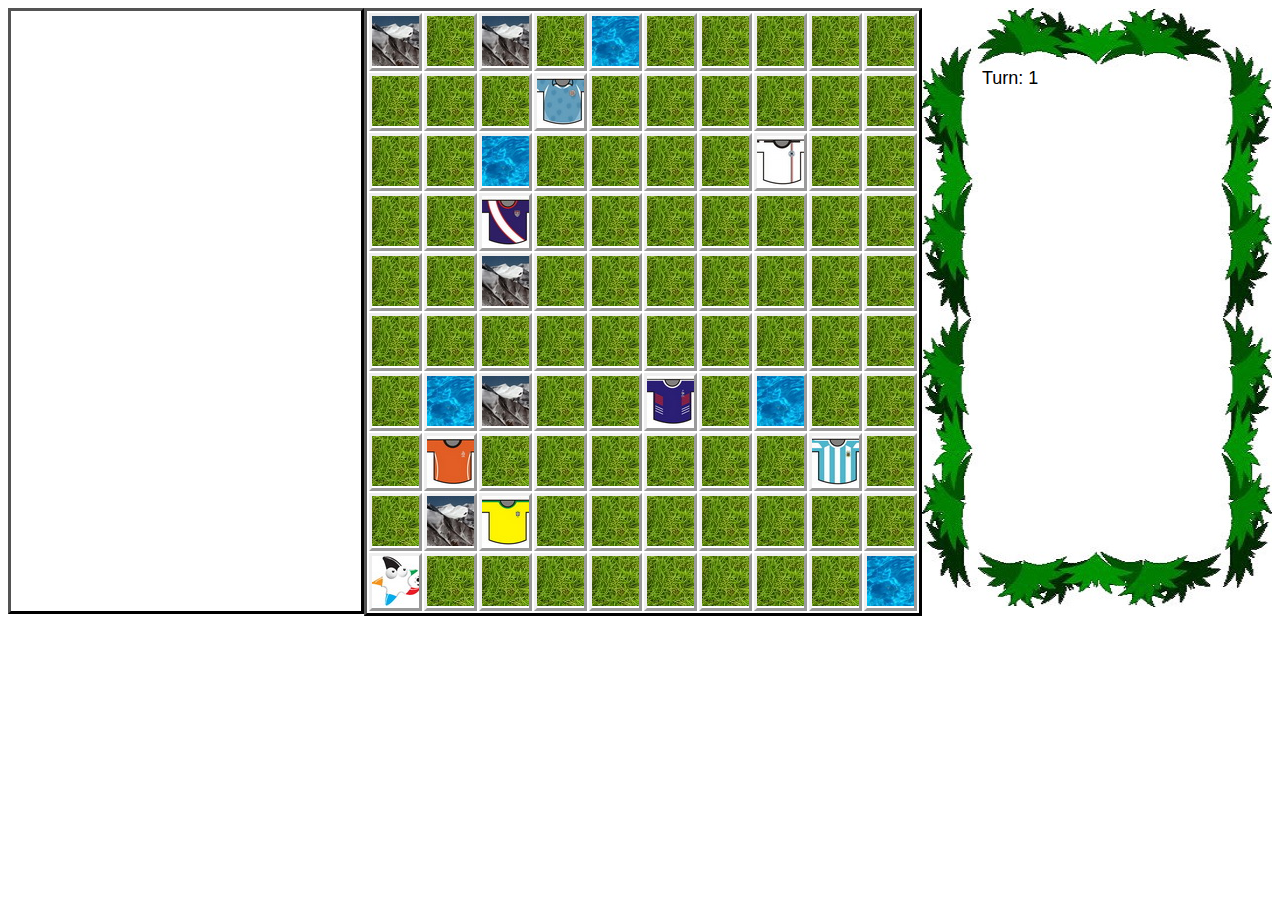
<file: index(backup2).html>
<!DOCTYPE HTML>
<html>
<head>
<style>
button{
	margin-left: 63px;
	margin-top: 30px;
	width: 80px;
	height: 50px;
	opacity: 0;
}
#turn{
	margin-left: 60px;
	margin-top: 60px;
	font-family: arial;
	font-size: 18px;
}
#map{
	border: 3px outset black;
	margin: 0 auto;
	overflow: hidden;
	height: 100%;
}
#cityInfo{
	float: left;
	width: 350px;
	height: 600px;
	border: 3px outset black;
	//background-color: black;
}
#command{
	float: right;
	width: 350px;
	height: 600px;
	//background-color: black;
}
.countryName{
	margin: 20px;
	font-family: Arial;
	font-size: 18px;
}
.side{
	font-family: Arial;
	font-size: 18px;
	width: 350px;
	height: 600px;
	//border: 3px outset black;
	background: url(green_frame.jpg);
}

#map tr  td> div {		
	font-weight:bold;
                width: 50px;
                min-height: 25px;
    position: absolute;
                display: inline;
                margin-left: 60px;
                padding: 5px;
    visibility:hidden;
                opacity: 0;
                margin-top: -25px;
    background: #F0F8FF;
    font-size:1em;
    
    /* Setting the border-radius property for all Browsers */
                -moz-border-radius: 5px; /* Firefox */
                -webkit-border-radius: 5px; /* Safari and Chrome */
                border-radius: 5px; /* Browsers that Support it like Opera */
    
    /* Setting the box-shadow property for all Browsers */
                -moz-box-shadow: 0 0 8px gray; /* Firefox */
                -webkit-box-shadow: 0 0 8px gray; /* Safari and Chrome */
                 filter: progid:DXImageTransform.Microsoft.Shadow(color='#272229', Direction=135, Strength=3); /* IE */
                box-shadow: 0 0 8px gray; /* Browsers that Support it like Opera */
    /* Setting the transition property for all Browsers */
                -moz-transition: all 0.5s ease-in-out; /* Firefox */
                -webkit-transition: all 0.5s ease-in-out; /* Safari and Chrome */
                -o-transition: all 0.5s ease-in-out; /* Opera */
                transition: all 0.5s ease-in-out; /* Browsers that Support it */
    
            }
            
   
#map tr  td:hover > div {
    visibility:visible;
    opacity: 0.8;
    margin-top: -25px;
    
    /* Setting the transition property for all Browsers */
				-moz-transition: all 0.5s ease-in-out; /* Firefox */
                -webkit-transition: all 0.5s ease-in-out; /* Safari and Chrome */
                -o-transition: all 0.5s ease-in-out;  /* Opera */
                transition: all 0.5s ease-in-out; /* Browsers that Support it */
    
            }

img#head {		
       position: absolute;
                display: inline;
                margin-left: 60px;
                padding: 5px;
    visibility:hidden;
                opacity: 0;
                margin-top: -25px;
    background: #F0F8FF;
    font-size:1em;
    
    /* Setting the border-radius property for all Browsers */
                -moz-border-radius: 5px; /* Firefox */
                -webkit-border-radius: 5px; /* Safari and Chrome */
                border-radius: 5px; /* Browsers that Support it like Opera */
    
    /* Setting the box-shadow property for all Browsers */
                -moz-box-shadow: 0 0 8px gray; /* Firefox */
                -webkit-box-shadow: 0 0 8px gray; /* Safari and Chrome */
                 filter: progid:DXImageTransform.Microsoft.Shadow(color='#272229', Direction=135, Strength=3); /* IE */
                box-shadow: 0 0 8px gray; /* Browsers that Support it like Opera */
    /* Setting the transition property for all Browsers */
                -moz-transition: all 0.5s ease-in-out; /* Firefox */
                -webkit-transition: all 0.5s ease-in-out; /* Safari and Chrome */
                -o-transition: all 0.5s ease-in-out; /* Opera */
                transition: all 0.5s ease-in-out; /* Browsers that Support it */
    
            }
            
   
div :hover > img#head {
    visibility:visible;
    opacity: 1;
    margin-top: -25px;
    
    /* Setting the transition property for all Browsers */
				-moz-transition: all 0.5s ease-in-out; /* Firefox */
                -webkit-transition: all 0.5s ease-in-out; /* Safari and Chrome */
                -o-transition: all 0.5s ease-in-out;  /* Opera */
                transition: all 0.5s ease-in-out; /* Browsers that Support it */
    
            }			
			
</style>
<script src="jquery-2.1.1.js"></script>
<script>
var player_x, player_y;
var player_troop_x, player_troop_y;
var totalCountry = 8;
var totalRow = 10;
var totalColumn = 10;
var totalTurn = 1;
var newTurn = true;
var land1 = "grass";
var land2 = "mountain";
var land3 = "water";
var city = "city";
var playerCity = "playerCity";
var selected = "selected";
var over = "over";
var gameState = "view";
var troopPic = "gb.gif";
var map;
var land1Text = "background: url(grass.jpg) no-repeat; width: 50px; height: 50px; border: 3px outset";
var land2Text = "background: url(mountain.jpg) no-repeat; width: 50px; height: 50px; border: 3px outset;";
var land3Text = "background: url(water.jpg) no-repeat; width: 50px; height: 50px; border: 3px outset;";
var cityText = ["background: url(country0.jpg) no-repeat; width: 50px; height: 50px; border: 3px outset;",
				"background: url(country1.jpg) no-repeat; width: 50px; height: 50px; border: 3px outset;",
				"background: url(country2.jpg) no-repeat; width: 50px; height: 50px; border: 3px outset;",
				"background: url(country3.jpg) no-repeat; width: 50px; height: 50px; border: 3px outset;",
				"background: url(country4.jpg) no-repeat; width: 50px; height: 50px; border: 3px outset;",
				"background: url(country5.jpg) no-repeat; width: 50px; height: 50px; border: 3px outset;",
				"background: url(country6.jpg) no-repeat; width: 50px; height: 50px; border: 3px outset;",
				"background: url(country7.jpg) no-repeat; width: 50px; height: 50px; border: 3px outset;"];
var country = ["China", "Brazil", "Germany", "Netherlands", "Argentina", "France", "Uruguay", "USA"];
var players;
var cityInfo = [];
var pcityText = cityText[0];
var player_China = [];
var player_Brazil = [];
var player_Germany = [];
var player_Netherlands = [];
var player_Argentina = [];
var player_France = [];
var player_Uruguay = [];
var player_USA = [];
var player_Country = [player_China, player_Brazil, player_Germany, player_Netherlands, player_Argentina, player_France, player_Uruguay, player_USA];
function build(){
	$.getJSON("players.json", function(jsonobj){players = jsonobj.player; assignPlayer();});
	buildmap();
	$("#war").bind("click", toWarMode);
	$("#cancel").bind("click", toViewMode);
	$("#train").bind("click", toTrainMode);
	$("#endturn").bind("click", endTurn);
	$("#turn")[0].innerHTML = "Turn: " + totalTurn;
	$("#war")[0].disabled = true;
	$("#cancel")[0].disabled = true;
	$("#train")[0].disabled = true;
}
function buildmap(){
	for(var i = 0; i < totalRow; i++)//build basic map
	{
		var y = document.createElement("tr");
		y.className = "y" + String(i);
		for(var j = 0; j < totalColumn; j++)
		{
			var x = document.createElement("td");
			x.className = "y" + String(i) + "x" + String(j);
			x.onclick = selectedAction;
			x.onmouseover = overAction;
			var ran = Math.random();
			if(ran < 5/6)
			{
				x.className = land1 + " " + x.className;
				x.style.cssText = land1Text;
			}
			else if(ran >= 5/6 && ran < 11/12)
			{
				x.className = land2 + " " + x.className;
				x.style.cssText = land2Text;
			}
			else
			{
				x.className = land3 + " " + x.className;
				x.style.cssText = land3Text;
			}
			x.innerHTML="<div>("+String(j) + "," + String(i)+")</div>"
			y.appendChild(x);
		}
		$("#map")[0].appendChild(y);
	}
	for(var i = 0; i < totalCountry; i++)//Build cities
	{
		var x = Math.floor(Math.random() * 10 - 0.001);
		var y = Math.floor(Math.random() * 10 - 0.001);
		var label = ".y" + String(y) + "x" + String(x);
		var target = $(label)[0];
		while($(label).hasClass(city))
		{
			x = Math.floor(Math.random() * 10 - 0.001);
			y = Math.floor(Math.random() * 10 - 0.001);
			label = ".y" + String(y) + "x" + String(x);
			target = $(label)[0];
		}
		target.className = country[i] + " " + city + " " + "y" + String(y) + "x" + String(x);
		target.style.cssText = cityText[i];
		if(i == 0)
		{
			player_x = x;
			player_y = y;
			player_troop_x = x;
			player_troop_y = y;
			target.className = playerCity + " " + target.className;
			target.style.cssText = pcityText;
		}
	}
}
function assignPlayer(){
	for(var i = 0; i < totalCountry; i++)
	{	
		for(var j = 0; j < 200; j++) player_Country[i][j] = 0;
		for(var j = 0; j < players.length; j++)
		{
			if(players[j].country == country[i])
			{
				player_Country[i][j] = 1;
			}
		}
	}
}
function savemap(){
	map = $("#map")[0];
}
function loadmap(){
	var m = $("#map")[0];
	m.remove();
	document.body.appendChild(map);
}
function selectedAction(){
	if(gameState == "view")
	{
		var s = $(".selected");
		if(s.length != 0)
		{
			for(var i = 0; i < s.length; i++)
			{
				s[i].style.border = "3px outset";
			}
			s.removeClass(selected);
		}
		this.className = selected + " " + this.className;
		this.style.border = "3px outset red";
		s = $(".selected");
		if(s.hasClass(playerCity))
		{
			if(newTurn)
			{
				$("#war")[0].style.opacity = 1;
				$("#train")[0].style.opacity = 1;
				$("#war")[0].disabled = false;
				$("#train")[0].disabled = false;
			}
			$("#endturn")[0].style.opacity = 1;
			$("#endturn")[0].disabled = false;
		}
		else
		{
			$("#war")[0].style.opacity = 0;
			$("#train")[0].style.opacity = 0;
			$("#endturn")[0].style.opacity = 0;
			$("#war")[0].disabled = true;
			$("#train")[0].disabled = true;
			$("#endturn")[0].disabled = true;
		}
	}
	else if(gameState == "war")
	{
		if(!newTurn) return;
		//get coordinate
		var c = this.className;
		var y = Number(c.substring(c.length - 3, c.length - 2));
		var x = Number(c.substring(c.length - 1, c.length));
		//move judgement
		if(canMove(player_troop_x, player_troop_y, x, y))
		{
			if($("td img").length != 0) $("td img")[0].remove();
			moveTo(x, y);
		}
		else alert("You can only move one step in a turn!");
	}
}
function overAction(){
	var o = $(".over");
	if(o.length != 0)
	{
		for(var i = 0; i < o.length; i++)
		{
			o[i].style.border = "3px outset";
		}
		o.removeClass(over);
	}
	this.className = over + " " + this.className;
	this.style.border = "3px outset red";
	var s = $(".selected");
	if(s.length != 0) s[0].style.border = "3px outset red";
	o = $(".over");
	var i = 0;
	if($("[class*=selected][class*=playerCity]").length == 0 && gameState != "train")
	{
		$("#cityInfo")[0].innerHTML = "<p class='countryName'></p>";
		for(i; i < totalCountry; i++)
		{
			if(o.hasClass(country[i]))
			{
				$(".countryName")[0].innerHTML = country[i];
				for(var j = 0; j < 200; j++)
				{
					if(player_Country[i][j] == 1)
					{
						$("#cityInfo")[0].innerHTML = $("#cityInfo")[0].innerHTML + "<div id='player" + j + "' onclick=playerSelected(" + j + ") style='border-bottom: 1px solid black;'><span style='margin:20px;'>" + players[j].name +
						"</span><span style='margin-right:20px;'>" + "ATK:" + players[j].atk + "</span><span>" + "DEF:" + players[j].def + "</span>"+
						"<img id='head' src='img/"+players[j].url+"' ,width='100' height='100'"+"</div>";
					}
				}
				break;
			}
	}
		if(i == totalCountry) $("#cityInfo")[0].innerHTML = "<p class='countryName'></p>";
	}
}
function getCoordinate(x, y){
	var c = this.className;
	y = c.substring(c.length - 3, c.length - 2);
	x = c.substring(c.length - 1, c.length);
}
function canMove(x0, y0, x1, y1){
	if(x1 == x0)
	{
		if(y1 != y0 + 1 && y1 != y0 - 1) return false;
		else return true;
	}
	else if(x1 == x0 + 1 || x1 == x0 - 1)
	{
		if(y1 != y0) return false;
		else return true;
	}
	else return false;
}
function playerSelected(j){
	if(gameState != "train") return;
	var a = "#player" + j;
	players[j].atk += 1;
	players[j].def += 1;
	$(a)[0].innerHTML = "<span style='margin:20px;'>" + players[j].name +
						"</span><span style='margin-right:20px;'>" + "ATK:" + players[j].atk + "</span><span>" + "DEF:" + players[j].def + "</span>"+
						"<img id='head' src='img/"+players[j].url+"' ,width='100' height='100'"+"</div>";
	newTurn = false;					
	gameState = "view";
	$("#cancel")[0].style.opacity = 0;
	$("#war")[0].style.opacity = 0;
	$("#train")[0].style.opacity = 0;
	$("#war")[0].disabled = true;
	$("#train")[0].disabled = true;
	$("#cancel")[0].disabled = true;
	$("#endturn")[0].disabled = false;	
}
function moveTo(x, y){
	player_troop_x = x;
	player_troop_y = y;
	var a = searchByXY(player_troop_x, player_troop_y);
	var b = searchByXY(player_troop_x, player_troop_y)[0];
	if(!a.hasClass(playerCity)) b.innerHTML = b.innerHTML + "<img src=" + troopPic + "></img>";
	//alert("Your troop have moved to (" + x + "," + y + ") !");
	$("#cancel")[0].style.opacity = 0;
	$("#war")[0].style.opacity = 0;
	$("#train")[0].style.opacity = 0;
	$("#war")[0].disabled = true;
	$("#train")[0].disabled = true;
	$("#cancel")[0].disabled = true;
	$("#endturn")[0].disabled = false;
	gameState = "view";
	newTurn = false;
}
function searchByXY(x, y){
	var search = "." + "y" + y + "x" + x;
	return $(search);
}
function toWarMode(){
	//alert("War mode is on!");
	gameState = "war";
	$("#cancel")[0].style.opacity = 1;
	$("#cancel")[0].disabled = false;
	$("#war")[0].disabled = true;
	$("#train")[0].disabled = true;
	$("#endturn")[0].disabled = true;
}
function toTrainMode(){
	gameState = "train";
	$("#cancel")[0].style.opacity = 1;
	$("#cancel")[0].disabled = false;
	$("#war")[0].disabled = true;
	$("#train")[0].disabled = true;
	$("#endturn")[0].disabled = true;
}
function toViewMode(){
	gameState = "view";
	$("#cancel")[0].style.opacity = 0;
	$("#cancel")[0].disabled = true;
	$("#war")[0].disabled = false;
	$("#train")[0].disabled = false;
	$("#endturn")[0].disabled = false;
}
function endTurn(){
	newTurn = true;
	totalTurn++;
	$(".playerCity")[0].onclick();
	$("#turn")[0].innerHTML = "Turn: " + totalTurn;
}
</script>
</head>
<body style="height: 100%;" onload=build()>
<div id="cityInfo">
<p class="countryName"></p>
</div>
<div id="command" class="side">
<p id="turn"></p>
<button id="train">Train</button>
<button id="war">War</button>
<button id="cancel">Cancel</button>
<button id="endturn">End turn</button>
</div>
<table id="map">
</table>
</body>
</html>
</file>
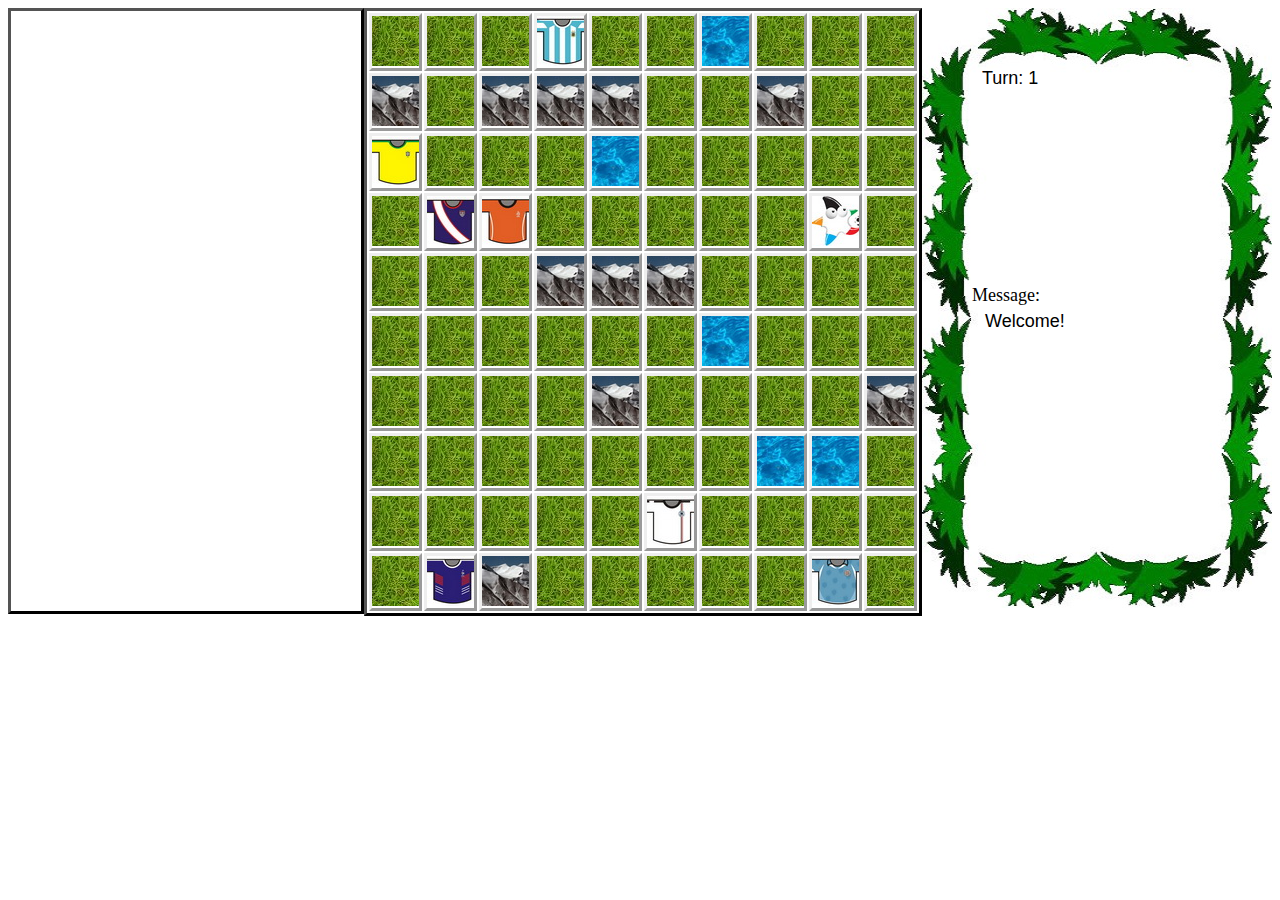
<file: index(backup3).html>
<!DOCTYPE HTML>
<html>
<head>
<style>
button{
	margin-left: 63px;
	margin-top: 30px;
	width: 80px;
	height: 50px;
	opacity: 0;
}
#turn{
	margin-left: 60px;
	margin-top: 60px;
	font-family: arial;
	font-size: 18px;
}
#map{
	border: 3px outset black;
	margin: 0 auto;
	overflow: hidden;
	height: 100%;
}
#cityInfo{
	float: left;
	width: 350px;
	height: 600px;
	border: 3px outset black;
	//background-color: black;
}
#command{
	float: right;
	width: 350px;
	height: 600px;
	//background-color: black;
}
#message{
	margin-top: 5px;
	margin-left: 63px;
	width: 240px;
}
.countryName{
	margin: 20px;
	font-family: Arial;
	font-size: 18px;
}

.money{
	color: blue;
	margin: 15px;
	font-family: Arial;
	font-size: 18px;
}

.side{
	font-family: Arial;
	font-size: 18px;
	width: 350px;
	height: 600px;
	//border: 3px outset black;
	background: url(green_frame.jpg);
}

.player:hover{
	border:2px solid #a1a1a1;
	border-radius:25px;
	-moz-border-radius:25px; /* 老的 Firefox */
}

#map tr  td> div {		
	font-weight:bold;
                width: 40px;
                min-height: 10px;
    position: absolute;
                display: inline;
                margin-left: 60px;
                padding: 5px;
    visibility:hidden;
                opacity: 0;
                margin-top: -25px;
    background: #F0F8FF;
    font-size:1em;
    
    /* Setting the border-radius property for all Browsers */
                -moz-border-radius: 5px; /* Firefox */
                -webkit-border-radius: 5px; /* Safari and Chrome */
                border-radius: 5px; /* Browsers that Support it like Opera */
    
    /* Setting the box-shadow property for all Browsers */
                -moz-box-shadow: 0 0 8px gray; /* Firefox */
                -webkit-box-shadow: 0 0 8px gray; /* Safari and Chrome */
                 filter: progid:DXImageTransform.Microsoft.Shadow(color='#272229', Direction=135, Strength=3); /* IE */
                box-shadow: 0 0 8px gray; /* Browsers that Support it like Opera */
    /* Setting the transition property for all Browsers */
                -moz-transition: all 0.5s ease-in-out; /* Firefox */
                -webkit-transition: all 0.5s ease-in-out; /* Safari and Chrome */
                -o-transition: all 0.5s ease-in-out; /* Opera */
                transition: all 0.5s ease-in-out; /* Browsers that Support it */
    
            }
            
   
#map tr  td:hover > div {
    visibility:visible;
    opacity: 0.8;
    margin-top: -25px;
    
    /* Setting the transition property for all Browsers */
				-moz-transition: all 0.5s ease-in-out; /* Firefox */
                -webkit-transition: all 0.5s ease-in-out; /* Safari and Chrome */
                -o-transition: all 0.5s ease-in-out;  /* Opera */
                transition: all 0.5s ease-in-out; /* Browsers that Support it */
    
            }

img#head {		
       position: absolute;
                display: inline;
                margin-left: 60px;
                padding: 5px;
    visibility:hidden;
                opacity: 0;
                margin-top: -25px;
    background: #F0F8FF;
    font-size:1em;
    
    /* Setting the border-radius property for all Browsers */
                -moz-border-radius: 5px; /* Firefox */
                -webkit-border-radius: 5px; /* Safari and Chrome */
                border-radius: 5px; /* Browsers that Support it like Opera */
    
    /* Setting the box-shadow property for all Browsers */
                -moz-box-shadow: 0 0 8px gray; /* Firefox */
                -webkit-box-shadow: 0 0 8px gray; /* Safari and Chrome */
                 filter: progid:DXImageTransform.Microsoft.Shadow(color='#272229', Direction=135, Strength=3); /* IE */
                box-shadow: 0 0 8px gray; /* Browsers that Support it like Opera */
    /* Setting the transition property for all Browsers */
                -moz-transition: all 0.5s ease-in-out; /* Firefox */
                -webkit-transition: all 0.5s ease-in-out; /* Safari and Chrome */
                -o-transition: all 0.5s ease-in-out; /* Opera */
                transition: all 0.5s ease-in-out; /* Browsers that Support it */
    
            }
            
   
div :hover > img#head {
    visibility:visible;
    opacity: 1;
    margin-top: -25px;
    
    /* Setting the transition property for all Browsers */
				-moz-transition: all 0.5s ease-in-out; /* Firefox */
                -webkit-transition: all 0.5s ease-in-out; /* Safari and Chrome */
                -o-transition: all 0.5s ease-in-out;  /* Opera */
                transition: all 0.5s ease-in-out; /* Browsers that Support it */
    
            }			
			
</style>
<script src="jquery-2.1.1.js"></script>
<script>
var player_x, player_y;
var player_troop_x, player_troop_y;
var totalCountry = 8;
var totalRow = 10;
var totalColumn = 10;
var totalTurn = 1;
var newTurn = true;
var land1 = "grass";
var land2 = "mountain";
var land3 = "water";
var city = "city";
var playerCity = "playerCity";
var selected = "selected";
var over = "over";
var gameState = "view";
var troopPic = "gb.gif";
var map;
var land1Text = "background: url(grass.jpg) no-repeat; width: 50px; height: 50px; border: 3px outset";
var land2Text = "background: url(mountain.jpg) no-repeat; width: 50px; height: 50px; border: 3px outset;";
var land3Text = "background: url(water.jpg) no-repeat; width: 50px; height: 50px; border: 3px outset;";
var cityText = ["background: url(country0.jpg) no-repeat; width: 50px; height: 50px; border: 3px outset;",
				"background: url(country1.jpg) no-repeat; width: 50px; height: 50px; border: 3px outset;",
				"background: url(country2.jpg) no-repeat; width: 50px; height: 50px; border: 3px outset;",
				"background: url(country3.jpg) no-repeat; width: 50px; height: 50px; border: 3px outset;",
				"background: url(country4.jpg) no-repeat; width: 50px; height: 50px; border: 3px outset;",
				"background: url(country5.jpg) no-repeat; width: 50px; height: 50px; border: 3px outset;",
				"background: url(country6.jpg) no-repeat; width: 50px; height: 50px; border: 3px outset;",
				"background: url(country7.jpg) no-repeat; width: 50px; height: 50px; border: 3px outset;"];
var country = ["China", "Brazil", "Germany", "Netherlands", "Argentina", "France", "Uruguay", "USA"];
var players;
var cityInfo = [];
var pcityText = cityText[0];
var player_China = [];
var player_Brazil = [];
var player_Germany = [];
var player_Netherlands = [];
var player_Argentina = [];
var player_France = [];
var player_Uruguay = [];
var player_USA = [];
var player_Country = [player_China, player_Brazil, player_Germany, player_Netherlands, player_Argentina, player_France, player_Uruguay, player_USA];
var money= [0, 0, 0, 0, 0, 0, 0, 0];
function build(){
	$.getJSON("players.json", function(jsonobj){players = jsonobj.player; assignPlayer();});
	buildmap();
	$("#war").bind("click", toWarMode);
	$("#cancel").bind("click", toViewMode);
	$("#train").bind("click", toTrainMode);
	$("#endturn").bind("click", endTurn);
	$("#turn")[0].innerHTML = "Turn: " + totalTurn;
	$("#war")[0].disabled = true;
	$("#cancel")[0].disabled = true;
	$("#train")[0].disabled = true;
	
}
function buildmap(){
	for(var i = 0; i < totalRow; i++)//build basic map
	{
		var y = document.createElement("tr");
		y.className = "y" + String(i);
		for(var j = 0; j < totalColumn; j++)
		{
			var x = document.createElement("td");
			x.className = "y" + String(i) + "x" + String(j);
			x.onclick = selectedAction;
			x.onmouseover = overAction;
			var ran = Math.random();
			if(ran < 5/6)
			{
				x.className = land1 + " " + x.className;
				x.style.cssText = land1Text;
			}
			else if(ran >= 5/6 && ran < 11/12)
			{
				x.className = land2 + " " + x.className;
				x.style.cssText = land2Text;
			}
			else
			{
				x.className = land3 + " " + x.className;
				x.style.cssText = land3Text;
			}
			x.innerHTML="<div>("+String(j) + "," + String(i)+")</div>"
			y.appendChild(x);
		}
		$("#map")[0].appendChild(y);
	}
	for(var i = 0; i < totalCountry; i++)//Build cities
	{
		var x = Math.floor(Math.random() * 10 - 0.001);
		var y = Math.floor(Math.random() * 10 - 0.001);
		var label = ".y" + String(y) + "x" + String(x);
		var target = $(label)[0];
		while($(label).hasClass(city))
		{
			x = Math.floor(Math.random() * 10 - 0.001);
			y = Math.floor(Math.random() * 10 - 0.001);
			label = ".y" + String(y) + "x" + String(x);
			target = $(label)[0];
		}
		//target.className += " " + country[i] + " " + city + " " + "y" + String(y) + "x" + String(x);
		target.className = country[i] + " " + city + " " + target.className;
		target.style.cssText = cityText[i];
		if(i == 0)
		{
			player_x = x;
			player_y = y;
			player_troop_x = x;
			player_troop_y = y;
			target.className = playerCity + " " + target.className;
			target.style.cssText = pcityText;
		}
	}
}
function assignPlayer(){
	for(var i = 0; i < totalCountry; i++)
	{	
		for(var j = 0; j < 200; j++) player_Country[i][j] = 0;
		for(var j = 0; j < players.length; j++)
		{
			if(players[j].country == country[i])
			{
				player_Country[i][j] = 1;
			}
		}
	}
}
function savemap(){
	map = $("#map")[0];
}
function loadmap(){
	var m = $("#map")[0];
	m.remove();
	document.body.appendChild(map);
}
function selectedAction(){
	if(gameState == "view")
	{
		var s = $(".selected");
		if(s.length != 0)
		{
			for(var i = 0; i < s.length; i++)
			{
				s[i].style.border = "3px outset";
			}
			s.removeClass(selected);
		}
		this.className = selected + " " + this.className;
		this.style.border = "3px outset red";
		s = $(".selected");
		if(s.hasClass(playerCity))
		{
			if(newTurn)
			{
				$("#war")[0].style.opacity = 1;
				$("#train")[0].style.opacity = 1;
				$("#war")[0].disabled = false;
				$("#train")[0].disabled = false;
			}
			$("#endturn")[0].style.opacity = 1;
			$("#endturn")[0].disabled = false;
		}
		else
		{
			$("#war")[0].style.opacity = 0;
			$("#train")[0].style.opacity = 0;
			$("#endturn")[0].style.opacity = 0;
			$("#war")[0].disabled = true;
			$("#train")[0].disabled = true;
			$("#endturn")[0].disabled = true;
		}
	}
	else if(gameState == "war")
	{
		if(!newTurn) return;
		//get coordinate
		var c = this.className;
		var y = Number(c.substring(c.length - 3, c.length - 2));
		var x = Number(c.substring(c.length - 1, c.length));
		var s = ".y" + player_troop_y + "x" + player_troop_x;
		var t = ".y" + y + "x" + x;
		//move judgement
		debugger;
		if(canMove(player_troop_x, player_troop_y, x, y))
		{
			//if($("td img").length != 0) $("td img")[0].remove();
			$(s).removeClass("China");
			$(s).removeClass("selected");
			$(s).removeClass("playerCity");
			$(s).removeClass("city");
			if($(s).hasClass(land1))
			{
				$(s)[0].style.cssText = land1Text;
			}
			else if($(s).hasClass(land2))
			{
				$(s)[0].style.cssText = land2Text;
			}
			else if($(s).hasClass(land3))
			{
				$(s)[0].style.cssText = land3Text;
			}
			moveTo(x, y);
		}
		else if(!$(t).hasClass(city))
		{
			$("#message")[0].innerHTML = "You can only move one step in a turn!";
		}
		else
		{
			$("#message")[0].innerHTML = "You cannot move to other city!";
		}
	}
}
function overAction(){
	var o = $(".over");
	if(o.length != 0)
	{
		for(var i = 0; i < o.length; i++)
		{
			o[i].style.border = "3px outset";
		}
		o.removeClass(over);
	}
	this.className = over + " " + this.className;
	this.style.border = "3px outset red";
	var s = $(".selected");
	if(s.length != 0) s[0].style.border = "3px outset red";
	o = $(".over");
	var i = 0;
	if($("[class*=selected][class*=playerCity]").length == 0 && gameState != "train")
	{
		$("#cityInfo")[0].innerHTML = "<p class='countryName'></p>"+"<p class='money'> </p>";
		for(i; i < totalCountry; i++)
		{
			if(o.hasClass(country[i]))
			{
				$(".countryName")[0].innerHTML = country[i];
				$(".money")[0].innerHTML ="Money: "+money[i]+"$";
				for(var j = 0; j < 200; j++)
				{
					if(player_Country[i][j] == 1)
					{
						$("#cityInfo")[0].innerHTML = $("#cityInfo")[0].innerHTML + "<div class ='player' id='player" + j + "' onclick=playerSelected(" + j + ") onmouseover=playerOver(" + j + ") style='border-bottom: 1px solid black;'><span style='margin:20px;'>" + players[j].name +
						"</span><span style='margin-right:20px;'>" + "ATK:" + players[j].atk + "</span><span>" + "DEF:" + players[j].def + "</span>"+
						"<img id='head' src='img/"+players[j].url+"' ,width='100' height='100'/>"+"</div>";
					}
				}
				break;
			}
	}
		if(i == totalCountry) $("#cityInfo")[0].innerHTML = "<p class='countryName'></p>";
	}
}
function getCoordinate(x, y){
	var c = this.className;
	y = c.substring(c.length - 3, c.length - 2);
	x = c.substring(c.length - 1, c.length);
}
function canMove(x0, y0, x1, y1){
	var s = ".y" + y1 + "x" + x1;
	if($(s).hasClass(city)) return false;
	if(x1 == x0)
	{
		if(y1 != y0 + 1 && y1 != y0 - 1) return false;
		else return true;
	}
	else if(x1 == x0 + 1 || x1 == x0 - 1)
	{
		if(y1 != y0) return false;
		else return true;
	}
	else return false;
}
function playerSelected(j){
	if(gameState != "train") return;
	if(money[0]< players[j].atk+players[j].def)
	{
		$("#message")[0].innerHTML = "You don't have enough money to train this player!";
		return;
	}
	var a = "#player" + j;
	money[0]-=players[j].atk+players[j].def;
	players[j].atk += Math.floor(Math.random()*4-0.0001);
	players[j].def += Math.floor(Math.random()*4-0.0001);
	$(".money")[0].innerHTML ="Money: "+money[0]+"$";
	$(a)[0].innerHTML = "<span style='margin:20px;'>" + players[j].name +
						"</span><span style='margin-right:20px;'>" + "ATK:" + players[j].atk + "</span><span>" + "DEF:" + players[j].def + "</span>"+
						"<img id='head' src='img/"+players[j].url+"' ,width='100' height='100'/>";
	newTurn = false;					
	gameState = "view";
	$("#cancel")[0].style.opacity = 0;
	$("#war")[0].style.opacity = 0;
	$("#train")[0].style.opacity = 0;
	$("#war")[0].disabled = true;
	$("#train")[0].disabled = true;
	$("#cancel")[0].disabled = true;
	$("#endturn")[0].disabled = false;	
}
function playerOver(j){
	if(gameState != "train") return;
	$("#message")[0].innerHTML = "To train this player, you need to pay $" + (players[j].atk + players[j].def) + ".";
}
function moveTo(x, y){
	player_troop_x = x;
	player_troop_y = y;
	var a = searchByXY(player_troop_x, player_troop_y);
	var b = searchByXY(player_troop_x, player_troop_y)[0];
	a.removeClass("over");
	b.style.cssText = pcityText;
	b.style.border = "3px outset red;";
	b.className = "selected playerCity China city " + b.className;
	//if(!a.hasClass(playerCity)) b.innerHTML = b.innerHTML + "<img src=" + troopPic + "></img>";
	//alert("Your troop have moved to (" + x + "," + y + ") !");
	$("#cancel")[0].style.opacity = 0;
	$("#war")[0].style.opacity = 0;
	$("#train")[0].style.opacity = 0;
	//$("#endturn")[0].style.opacity = 0;
	$("#war")[0].disabled = true;
	$("#train")[0].disabled = true;
	$("#cancel")[0].disabled = true;
	$("#endturn")[0].disabled = false;
	gameState = "view";
	newTurn = false;
}
function searchByXY(x, y){
	var search = "." + "y" + y + "x" + x;
	return $(search);
}
function toWarMode(){
	//alert("War mode is on!");
	gameState = "war";
	$("#cancel")[0].style.opacity = 1;
	$("#cancel")[0].disabled = false;
	$("#war")[0].disabled = true;
	$("#train")[0].disabled = true;
	$("#endturn")[0].disabled = true;
}
function toTrainMode(){
	gameState = "train";
	$("#cancel")[0].style.opacity = 1;
	$("#cancel")[0].disabled = false;
	$("#war")[0].disabled = true;
	$("#train")[0].disabled = true;
	$("#endturn")[0].disabled = true;
}
function toViewMode(){
	gameState = "view";
	$("#cancel")[0].style.opacity = 0;
	$("#cancel")[0].disabled = true;
	$("#war")[0].disabled = false;
	$("#train")[0].disabled = false;
	$("#endturn")[0].disabled = false;
}
function endTurn(){
	var rm = 0;
	for (var i=0; i<8; i++)
	{
		ranm = Math.floor(Math.random()*100-0.0001);
		money[i]+= ranm;
		if(i == 0) rm = ranm;
	}
	$(".money")[0].innerHTML ="Money: "+money[0]+"$";
	//alert("You've recived $" + rm + " from your sponsors in the new turn!");
	$("#message")[0].innerHTML = "You've recived $" + rm + " from your sponsors in the new turn!";
	newTurn = true;
	totalTurn++;
	$(".playerCity")[0].onclick();
	$("#turn")[0].innerHTML = "Turn: " + totalTurn;
}
</script>
</head>
<body style="height: 100%;" onload=build()>
<div id="cityInfo">
<p class="countryName"></p>
</div>
<div id="command" class="side">
<p id="turn"></p>
<button id="train">Train</button>
<button id="war">War</button>
<button id="cancel">Cancel</button>
<button id="endturn">End turn</button>
<p style="margin-top:18px; margin-right:0px; margin-bottom:0px; margin-left:50px; font-family:Century Gothic;">Message:</p>
<p id="message">Welcome!</p>
</div>
<table id="map">
</table>
</body>
</html>
</file>
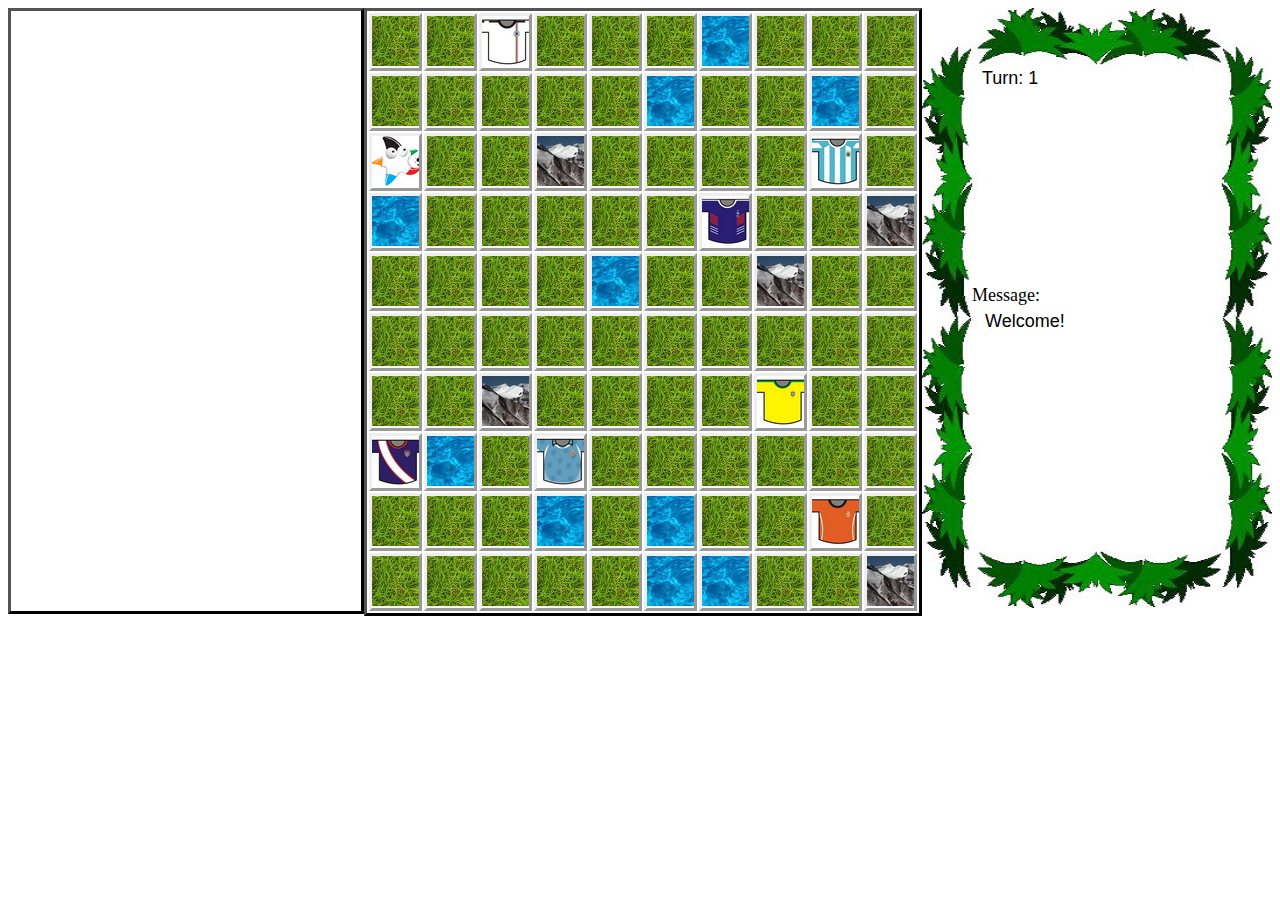
<file: index(backup4).html>
<!DOCTYPE HTML>
<html>
<head>
<style>
button{
	margin-left: 63px;
	margin-top: 30px;
	width: 80px;
	height: 50px;
	opacity: 0;
}
#turn{
	margin-left: 60px;
	margin-top: 60px;
	font-family: arial;
	font-size: 18px;
}
#map{
	border: 3px outset black;
	margin: 0 auto;
	overflow: hidden;
	height: 100%;
}
#cityInfo{
	float: left;
	width: 350px;
	height: 600px;
	border: 3px outset black;
	overflow: auto;
	//background-color: black;
}
#command{
	float: right;
	width: 350px;
	height: 600px;
	//background-color: black;
}
#message, #countryMessage{
	margin-top: 5px;
	margin-left: 63px;
	width: 240px;
	overflow: auto;
}
#countryMessage{
	height: 100px;
}
.countryName{
	margin: 20px;
	font-family: Arial;
	font-size: 18px;
}

.money{
	color: blue;
	margin: 15px;
	font-family: Arial;
	font-size: 18px;
}

.side{
	font-family: Arial;
	font-size: 18px;
	width: 350px;
	height: 600px;
	//border: 3px outset black;
	background: url(green_frame.jpg);
}

.player:hover{
	border:2px solid #a1a1a1;
	border-radius:25px;
	-moz-border-radius:25px; 
}

#teamA{
	width: 150px;
	height: 150px;
	position: absolute;
	left: 25px;
	top: 20px;
	animation:movedown 2s;
	-moz-animation:movedown 2s; /* Firefox */
	-webkit-animation:movedown 2s; /* Safari and Chrome */
	-o-animation:movedown 2s; /* Opera */
	
	
	transition: opacity 2s;
	-moz-transition: opacity 2s;	/* Firefox 4 */
	-webkit-transition: opacity 2s;	/* Safari 和 Chrome */
	-o-transition: opacity 2s;	/* Opera */
}

#teamB{
	width: 150px;
	height: 150px;
	position: absolute;
	left: 200px;
	top: 420px;
	animation:moveup 2s;
	-moz-animation:moveup 2s; /* Firefox */
	-webkit-animation:moveup 2s; /* Safari and Chrome */
	-o-animation:moveup 2s; /* Opera */
	
	transition: opacity 2s;
	-moz-transition: opacity 2s;	/* Firefox 4 */
	-webkit-transition: opacity 2s;	/* Safari 和 Chrome */
	-o-transition: opacity 2s;	/* Opera */
}

@keyframes movedown
{
from {left: 25px;
	top: 20px;}
to {left: 75px;
	top: 120px;}
}

@-moz-keyframes movedown /* Firefox */
{
from {left: 25px;
	top: 20px;}
to {left: 75px;
	top: 120px;}
}

@-webkit-keyframes movedown /* Safari and Chrome */
{
from {left: 25px;
	top: 20px;}
to {left: 75px;
	top: 120px;}
}

@-o-keyframes movedown /* Opera */
{
from {left: 25px;
	top: 20px;}
to {left: 75px;
	top: 120px;}
}

@keyframes moveup
{
from {left: 200px;
	top: 420px;}
to {left: 150px;
	top: 320px;}
}

@-moz-keyframes moveup /* Firefox */
{
from {left: 200px;
	top: 420px;}
to {left: 150px;
	top: 320px;}
}

@-webkit-keyframes moveup /* Safari and Chrome */
{
from {left: 200px;
	top: 420px;}
to {left: 150px;
	top: 320px;}
}

@-o-keyframes moveup /* Opera */
{
from {left: 200px;
	top: 420px;}
to {left: 150px;
	top: 320px;}
}

#map tr  td> div {		
	font-weight:bold;
                width: 40px;
                min-height: 10px;
    position: absolute;
                display: inline;
                margin-left: 60px;
                padding: 5px;
    visibility:hidden;
                opacity: 0;
                margin-top: -25px;
    background: #F0F8FF;
    font-size:1em;
    
    /* Setting the border-radius property for all Browsers */
                -moz-border-radius: 5px; /* Firefox */
                -webkit-border-radius: 5px; /* Safari and Chrome */
                border-radius: 5px; /* Browsers that Support it like Opera */
    
    /* Setting the box-shadow property for all Browsers */
                -moz-box-shadow: 0 0 8px gray; /* Firefox */
                -webkit-box-shadow: 0 0 8px gray; /* Safari and Chrome */
                 filter: progid:DXImageTransform.Microsoft.Shadow(color='#272229', Direction=135, Strength=3); /* IE */
                box-shadow: 0 0 8px gray; /* Browsers that Support it like Opera */
    /* Setting the transition property for all Browsers */
                -moz-transition: all 0.5s ease-in-out; /* Firefox */
                -webkit-transition: all 0.5s ease-in-out; /* Safari and Chrome */
                -o-transition: all 0.5s ease-in-out; /* Opera */
                transition: all 0.5s ease-in-out; /* Browsers that Support it */
    
            }
            
   
#map tr  td:hover > div {
    visibility:visible;
    opacity: 0.8;
    margin-top: -25px;
    
    /* Setting the transition property for all Browsers */
				-moz-transition: all 0.5s ease-in-out; /* Firefox */
                -webkit-transition: all 0.5s ease-in-out; /* Safari and Chrome */
                -o-transition: all 0.5s ease-in-out;  /* Opera */
                transition: all 0.5s ease-in-out; /* Browsers that Support it */
    
            }

img#head {		
       position: absolute;
                display: inline;
                margin-left: 60px;
                padding: 5px;
    visibility:hidden;
                opacity: 0;
                margin-top: -25px;
    background: #F0F8FF;
    font-size:1em;
    
    /* Setting the border-radius property for all Browsers */
                -moz-border-radius: 5px; /* Firefox */
                -webkit-border-radius: 5px; /* Safari and Chrome */
                border-radius: 5px; /* Browsers that Support it like Opera */
    
    /* Setting the box-shadow property for all Browsers */
                -moz-box-shadow: 0 0 8px gray; /* Firefox */
                -webkit-box-shadow: 0 0 8px gray; /* Safari and Chrome */
                 filter: progid:DXImageTransform.Microsoft.Shadow(color='#272229', Direction=135, Strength=3); /* IE */
                box-shadow: 0 0 8px gray; /* Browsers that Support it like Opera */
    /* Setting the transition property for all Browsers */
                -moz-transition: all 0.5s ease-in-out; /* Firefox */
                -webkit-transition: all 0.5s ease-in-out; /* Safari and Chrome */
                -o-transition: all 0.5s ease-in-out; /* Opera */
                transition: all 0.5s ease-in-out; /* Browsers that Support it */
    
            }
            
   
div :hover > img#head {
    visibility:visible;
    opacity: 1;
    margin-top: -25px;
    
    /* Setting the transition property for all Browsers */
				-moz-transition: all 0.5s ease-in-out; /* Firefox */
                -webkit-transition: all 0.5s ease-in-out; /* Safari and Chrome */
                -o-transition: all 0.5s ease-in-out;  /* Opera */
                transition: all 0.5s ease-in-out; /* Browsers that Support it */
    
            }			
			
</style>
<script src="jquery-2.1.1.js"></script>
<script>
var player_x, player_y;
var player_troop_x, player_troop_y;
var totalCountry = 8;
var totalRow = 10;
var totalColumn = 10;
var totalTurn = 1;
var newTurn = true;
var land1 = "grass";
var land2 = "mountain";
var land3 = "water";
var city = "city";
var playerCity = "playerCity";
var selected = "selected";
var over = "over";
var gameState = "view";
var troopPic = "gb.gif";
var map;
var land1Text = "background: url(grass.jpg) no-repeat; width: 50px; height: 50px; border: 3px outset";
var land2Text = "background: url(mountain.jpg) no-repeat; width: 50px; height: 50px; border: 3px outset;";
var land3Text = "background: url(water.jpg) no-repeat; width: 50px; height: 50px; border: 3px outset;";
var cityText = ["background: url(country0.jpg) no-repeat; width: 50px; height: 50px; border: 3px outset;",
				"background: url(country1.jpg) no-repeat; width: 50px; height: 50px; border: 3px outset;",
				"background: url(country2.jpg) no-repeat; width: 50px; height: 50px; border: 3px outset;",
				"background: url(country3.jpg) no-repeat; width: 50px; height: 50px; border: 3px outset;",
				"background: url(country4.jpg) no-repeat; width: 50px; height: 50px; border: 3px outset;",
				"background: url(country5.jpg) no-repeat; width: 50px; height: 50px; border: 3px outset;",
				"background: url(country6.jpg) no-repeat; width: 50px; height: 50px; border: 3px outset;",
				"background: url(country7.jpg) no-repeat; width: 50px; height: 50px; border: 3px outset;"];
var country = ["China", "Brazil", "Germany", "Netherlands", "Argentina", "France", "Uruguay", "USA"];
var players;
var cityInfo = [];
var pcityText = cityText[0];
var player_China = [];
var player_Brazil = [];
var player_Germany = [];
var player_Netherlands = [];
var player_Argentina = [];
var player_France = [];
var player_Uruguay = [];
var player_USA = [];
var tempText;
var player_Country = [player_China, player_Brazil, player_Germany, player_Netherlands, player_Argentina, player_France, player_Uruguay, player_USA];
var money= [0, 0, 0, 0, 0, 0, 0, 0];
var AI_position_x = [];
var AI_position_y = [];
function build(){
	$.getJSON("players.json", function(jsonobj){players = jsonobj.player; assignPlayer();});
	buildmap();
	$("#war").bind("click", toWarMode);
	$("#cancel").bind("click", toViewMode);
	$("#train").bind("click", toTrainMode);
	$("#endturn").bind("click", endTurn);
	$("#turn")[0].innerHTML = "Turn: " + totalTurn;
	$("#war")[0].disabled = true;
	$("#cancel")[0].disabled = true;
	$("#train")[0].disabled = true;
	getAICoordinate();
}
function buildmap(){
	for(var i = 0; i < totalRow; i++)//build basic map
	{
		var y = document.createElement("tr");
		y.className = "y" + String(i);
		for(var j = 0; j < totalColumn; j++)
		{
			var x = document.createElement("td");
			x.className = "y" + String(i) + "x" + String(j);
			x.onclick = selectedAction;
			x.onmouseover = overAction;
			var ran = Math.random();
			if(ran < 5/6)
			{
				x.className = land1 + " " + x.className;
				x.style.cssText = land1Text;
			}
			else if(ran >= 5/6 && ran < 11/12)
			{
				x.className = land2 + " " + x.className;
				x.style.cssText = land2Text;
			}
			else
			{
				x.className = land3 + " " + x.className;
				x.style.cssText = land3Text;
			}
			x.innerHTML="<div>("+String(j) + "," + String(i)+")</div>"
			y.appendChild(x);
		}
		$("#map")[0].appendChild(y);
	}
	for(var i = 0; i < totalCountry; i++)//Build cities
	{
		var x = Math.floor(Math.random() * 10 - 0.001);
		var y = Math.floor(Math.random() * 10 - 0.001);
		var label = ".y" + String(y) + "x" + String(x);
		var target = $(label)[0];
		while($(label).hasClass(city))
		{
			x = Math.floor(Math.random() * 10 - 0.001);
			y = Math.floor(Math.random() * 10 - 0.001);
			label = ".y" + String(y) + "x" + String(x);
			target = $(label)[0];
		}
		//target.className += " " + country[i] + " " + city + " " + "y" + String(y) + "x" + String(x);
		target.className = country[i] + " " + city + " " + target.className;
		target.style.cssText = cityText[i];
		if(i == 0)
		{
			player_x = x;
			player_y = y;
			player_troop_x = x;
			player_troop_y = y;
			target.className = playerCity + " " + target.className;
			target.style.cssText = pcityText;
		}
	}
}
function assignPlayer(){
	for(var i = 0; i < totalCountry; i++)
	{	
		for(var j = 0; j < 200; j++) player_Country[i][j] = 0;
		for(var j = 0; j < players.length; j++)
		{
			if(players[j].country == country[i])
			{
				player_Country[i][j] = 1;
			}
		}
	}
}
function savemap(){
	map = $("#map")[0];
}
function loadmap(){
	var m = $("#map")[0];
	m.remove();
	document.body.appendChild(map);
}

function calculateATK(teamA)
{
	var sum=0, n=0;
	for (var j=0; j<players.length; j++)
		if (player_Country[teamA][j])
		{
			n++;
			sum+=players[j].atk;
		}
	return (sum/n);
}

function calculateDEF(teamA)
{
	var sum=0, n=0;
	for (var j=0; j<players.length; j++)
		if (player_Country[teamA][j])
		{
			n++;
			sum+=players[j].def;
		}
	return (sum/n);
}

function battle(teamA, teamB, Ax, Ay, Bx, By)
{	
	var A = ".y" + Ay + "x" + Ax;
	var B = ".y" + By + "x" + Bx;
	var landA = $(A);
	var landB = $(B);
	var landAco = 1;
	var landBco = 0.9;
	if(!landA.hasClass(land1))
	{
		landAco = 1.2;
	}
	if(landB.hasClass(land1))
	{
		landBco = 1;
	}
	var ATK_A, DEF_A, ATK_B, DEF_B;
	ATK_A=calculateATK(teamA) * landAco *(1+0.05*Math.random());
	ATK_B=calculateATK(teamB) * landBco *(1+0.05*Math.random());
	DEF_A=calculateDEF(teamA) * landAco *(1+0.05*Math.random());
	DEF_B=calculateDEF(teamB) * landBco *(1+0.05*Math.random());
	goal_A=ATK_A/DEF_B;
	if (goal_A<1)
		goal_A=0;
	else
		goal_A=Math.floor((goal_A-1)*10);
	goal_B=ATK_B/DEF_A;
	if (goal_B<1)
		goal_B=0;
	else
		goal_B=Math.floor((goal_B-1)*10);
	$("#message")[0].innerHTML = "<p><h1>Result:</h1></p><p><h1>"+goal_A+":"+goal_B+"</h1></p>";
	var board=$("#cityInfo")[0];
	tempText = board.innerHTML;
	board.innerHTML = "<img id='board' src='field.jpg'/>"+ "<div id='teamA'> </div>"+"<div id='teamB'> </div>";
	$("#teamA").css("background-image","url('large"+teamA+".gif')");
	$("#teamB").css("background-image","url('large"+teamB+".gif')");
	gameState = "battled";
	if (goal_A<goal_B) 
	{
		$("#teamA").animate({opacity: 0});
		return 0;
	}
	else
		if (goal_A==goal_B) 
		{
			return 1;
		}
		else {
			$("#teamB").animate({opacity: 0});
			return 2;
		}
}
function FindTheBestPlayer(TeamA)
{
	var max=0, num=-1;
	for (var j=0; j<players.length; j++)
		if (player_Country[TeamA][j])
		{
			if (players[j].atk+players[j].def>max)
			{
				max=players[j].atk+players[j].def;
				num=j;
			}
		}
	return num;
}

function FindTheMinPlayer(TeamA)
{
	var min=100000000, num=-1;
	for (var j=0; j<players.length; j++)
		if (player_Country[TeamA][j])
		{
			if (players[j].atk+players[j].def<min)
			{
				min=players[j].atk+players[j].def;
				num=j;
			}
		}
	return num;
}

function getPlayer(TeamA, TeamB)
{
	var x=FindTheBestPlayer(TeamB);
	player_Country[TeamB][x]=0;
	player_Country[TeamA][x]=1;
	return x;
}

function selectedAction(){
	if(gameState == "view")
	{
		var s = $(".selected");
		if(s.length != 0)
		{
			for(var i = 0; i < s.length; i++)
			{
				s[i].style.border = "3px outset";
			}
			s.removeClass(selected);
		}
		this.className = selected + " " + this.className;
		this.style.border = "3px outset red";
		s = $(".selected");
		if(s.hasClass(playerCity))
		{
			$("#cityInfo")[0].innerHTML = "<p class='countryName'></p>"+"<p class='money'> </p>";
			$(".countryName")[0].innerHTML = country[0];
			$("#cityInfo")[0].style.cssText += "background: url(flag" + 0 +".jpg);";
			$(".money")[0].innerHTML ="Money: "+money[0]+"$";
			for(var j = 0; j < 200; j++)
			{
				if(player_Country[0][j] == 1)
				{
					$("#cityInfo")[0].innerHTML = $("#cityInfo")[0].innerHTML + "<div class ='player' id='player" + j + "' onclick=playerSelected(" + j + ") onmouseover=playerOver(" + j + ") style='border-bottom: 1px solid black;'><span style='margin:20px;'>" + players[j].name +
								"</span><span style='margin-right:20px;'>" + "ATK:" + players[j].atk + "</span><span>" + "DEF:" + players[j].def + "</span>"+
								"<img id='head' src='img/"+players[j].url+"' ,width='100' height='100'/>"+"</div>";
				}
			}
			if(newTurn)
			{
				$("#war")[0].style.opacity = 1;
				$("#train")[0].style.opacity = 1;
				$("#war")[0].disabled = false;
				$("#train")[0].disabled = false;
			}
			$("#endturn")[0].style.opacity = 1;
			$("#endturn")[0].disabled = false;
		}
		else
		{
			if(s.hasClass(city))
			{
				$("#cityInfo")[0].innerHTML = "<p class='countryName'></p>"+"<p class='money'> </p>";
				for(i; i < totalCountry; i++)
				{
					if(s.hasClass(country[i]))
					{
						$(".countryName")[0].innerHTML = country[i];
						$("#cityInfo")[0].style.cssText += "background: url(flag" + i +".jpg);";
						$(".money")[0].innerHTML ="Money: "+money[i]+"$";
						for(var j = 0; j < 200; j++)
						{
							if(player_Country[i][j] == 1)
							{
								$("#cityInfo")[0].innerHTML = $("#cityInfo")[0].innerHTML + "<div class ='player' id='player" + j + "' onclick=playerSelected(" + j + ") onmouseover=playerOver(" + j + ") style='border-bottom: 1px solid black;'><span style='margin:20px;'>" + players[j].name +
								"</span><span style='margin-right:20px;'>" + "ATK:" + players[j].atk + "</span><span>" + "DEF:" + players[j].def + "</span>"+
								"<img id='head' src='img/"+players[j].url+"' ,width='100' height='100'/>"+"</div>";
							}
						}
						break;
					}
				}
			}
			$("#war")[0].style.opacity = 0;
			$("#train")[0].style.opacity = 0;
			$("#endturn")[0].style.opacity = 0;
			$("#war")[0].disabled = true;
			$("#train")[0].disabled = true;
			$("#endturn")[0].disabled = true;
		}
	}
	else if(gameState == "war")
	{
		if(!newTurn) return;
		//get coordinate
		var c = this.className;
		var y = Number(c.substring(c.length - 3, c.length - 2));
		var x = Number(c.substring(c.length - 1, c.length));
		var s = ".y" + player_troop_y + "x" + player_troop_x;
		var t = ".y" + y + "x" + x;
		//move judgement
		if(canMove(player_troop_x, player_troop_y, x, y))
		{
			if(!$(t).hasClass(city))
			{
				//if($("td img").length != 0) $("td img")[0].remove();
				$(s).removeClass("China");
				$(s).removeClass("selected");
				$(s).removeClass("playerCity");
				$(s).removeClass("city");
				if($(s).hasClass(land1))
				{
					$(s)[0].style.cssText = land1Text;
				}
				else if($(s).hasClass(land2))
				{
					$(s)[0].style.cssText = land2Text;
				}
				else if($(s).hasClass(land3))
				{
					$(s)[0].style.cssText = land3Text;
				}
				moveTo(x, y);
			}
			else
			{
				$("#message")[0].innerHTML = "You cannot move to other city!";
				for(i=1; i < totalCountry; i++)
				{
					if($(t).hasClass(country[i]))
					{
						var result=battle(0, i, player_troop_x, player_troop_y, x, y);
						var tmp_m;
						if (result==0)
						{
							var p = getPlayer(i,0);
							tmp_m=Math.floor(money[0]/2);
							money[0]-=tmp_m;
							money[i]+=tmp_m;
							$("#message")[0].innerHTML += "You've lost $" + tmp_m + " and your best player: " + players[p].name + "!";
						}
						else
						if (result==2)
						{
							var p = getPlayer(0,i);
							tmp_m=Math.floor(money[i]/2);
							money[i]-=tmp_m;
							money[0]+=tmp_m;
							$("#message")[0].innerHTML += "You've won $" + tmp_m + " and their best player: " + players[p].name + "!";
						}
					}
				}
				
				$("#cancel")[0].style.opacity = 0;
				$("#war")[0].style.opacity = 0;
				$("#train")[0].style.opacity = 0;
				//$("#endturn")[0].style.opacity = 0;
				$("#war")[0].disabled = true;
				$("#train")[0].disabled = true;
				$("#cancel")[0].disabled = true;
				$("#endturn")[0].disabled = false;
				newTurn = false;
				
			}
		}
		else 
		{
			$("#message")[0].innerHTML = "You can only move one step in a turn!";
		}
		
	}
}
function overAction(){
	var o = $(".over");
	if(o.length != 0)
	{
		for(var i = 0; i < o.length; i++)
		{
			o[i].style.border = "3px outset";
		}
		o.removeClass(over);
	}
	this.className = over + " " + this.className;
	this.style.border = "3px outset red";
	var s = $(".selected");
	if(s.length != 0) s[0].style.border = "3px outset red";
	o = $(".over");
	var i = 0;
	if($("[class*=selected][class*=city]").length == 0)
	{
		$("#cityInfo")[0].innerHTML = "<p class='countryName'></p>"+"<p class='money'> </p>";
		for(i; i < totalCountry; i++)
		{
			if(o.hasClass(country[i]))
			{
				$(".countryName")[0].innerHTML = country[i];
				$("#cityInfo")[0].style.cssText += "background: url(flag" + i +".jpg);";
				$(".money")[0].innerHTML ="Money: "+money[i]+"$";
				for(var j = 0; j < 200; j++)
				{
					if(player_Country[i][j] == 1)
					{
						$("#cityInfo")[0].innerHTML = $("#cityInfo")[0].innerHTML + "<div class ='player' id='player" + j + "' onclick=playerSelected(" + j + ") onmouseover=playerOver(" + j + ") style='border-bottom: 1px solid black;'><span style='margin:20px;'>" + players[j].name +
						"</span><span style='margin-right:20px;'>" + "ATK:" + players[j].atk + "</span><span>" + "DEF:" + players[j].def + "</span>"+
						"<img id='head' src='img/"+players[j].url+"' ,width='100' height='100'/>"+"</div>";
					}
				}
				break;
			}
	}
		if(i == totalCountry)
		{
			$("#cityInfo")[0].innerHTML = "<p class='countryName'></p>";
			$("#cityInfo")[0].style.cssText = "";
		}
	}
}
function getAICoordinate(){
	for(var i = 1; i < totalCountry; i++)
	{
		var s = "." + country[i];
		var c = $(s)[0].className;
		AI_position_x[i] = Number(c.substring(c.length - 1, c.length));
		AI_position_y[i] = Number(c.substring(c.length - 3, c.length - 2));
	}
}
function canMove(x0, y0, x1, y1){
	var s = ".y" + y1 + "x" + x1;
	//if($(s).hasClass(city)) return false;
	if(x1 == x0)
	{
		if(y1 != y0 + 1 && y1 != y0 - 1) return false;
		else return true;
	}
	else if(x1 == x0 + 1 || x1 == x0 - 1)
	{
		if(y1 != y0) return false;
		else return true;
	}
	else return false;
}

function playerSelected(j){
	if(gameState != "train") return;
	if(money[0]< players[j].atk+players[j].def)
	{
		$("#message")[0].innerHTML = "You don't have enough money to train this player!";
		return;
	}
	var a = "#player" + j;
	money[0]-=players[j].atk+players[j].def;
	players[j].atk += Math.floor(Math.random()*4-0.0001);
	players[j].def += Math.floor(Math.random()*4-0.0001);
	$(".money")[0].innerHTML ="Money: "+money[0]+"$";
	$(a)[0].innerHTML = "<span style='margin:20px;'>" + players[j].name +
						"</span><span style='margin-right:20px;'>" + "ATK:" + players[j].atk + "</span><span>" + "DEF:" + players[j].def + "</span>"+
						"<img id='head' src='img/"+players[j].url+"' ,width='100' height='100'/>";
	newTurn = false;					
	gameState = "view";
	$("#cancel")[0].style.opacity = 0;
	$("#war")[0].style.opacity = 0;
	$("#train")[0].style.opacity = 0;
	$("#war")[0].disabled = true;
	$("#train")[0].disabled = true;
	$("#cancel")[0].disabled = true;
	$("#endturn")[0].disabled = false;	
}
function playerOver(j){
	if(gameState != "train") return;
	$("#message")[0].innerHTML = "To train this player, you need to pay $" + (players[j].atk + players[j].def) + ".";
}

function moveTo(x, y){
	player_troop_x = x;
	player_troop_y = y;
	var a = searchByXY(player_troop_x, player_troop_y);
	var b = searchByXY(player_troop_x, player_troop_y)[0];
	a.removeClass("over");
	b.style.cssText = pcityText;
	b.style.border = "3px outset red;";
	b.className = "selected playerCity China city " + b.className;
	//if(!a.hasClass(playerCity)) b.innerHTML = b.innerHTML + "<img src=" + troopPic + "></img>";
	//alert("Your troop have moved to (" + x + "," + y + ") !");
	$("#cancel")[0].style.opacity = 0;
	$("#war")[0].style.opacity = 0;
	$("#train")[0].style.opacity = 0;
	//$("#endturn")[0].style.opacity = 0;
	$("#war")[0].disabled = true;
	$("#train")[0].disabled = true;
	$("#cancel")[0].disabled = true;
	$("#endturn")[0].disabled = false;
	gameState = "view";
	newTurn = false;
}
function searchByXY(x, y){
	var search = "." + "y" + y + "x" + x;
	return $(search);
}
function toWarMode(){
	//alert("War mode is on!");
	gameState = "war";
	$("#cancel")[0].style.opacity = 1;
	$("#cancel")[0].disabled = false;
	$("#war")[0].disabled = true;
	$("#train")[0].disabled = true;
	$("#endturn")[0].disabled = true;
}
function toTrainMode(){
	gameState = "train";
	$("#cancel")[0].style.opacity = 1;
	$("#cancel")[0].disabled = false;
	$("#war")[0].disabled = true;
	$("#train")[0].disabled = true;
	$("#endturn")[0].disabled = true;
}
function toViewMode(){
	gameState = "view";
	$("#cancel")[0].style.opacity = 0;
	$("#cancel")[0].disabled = true;
	$("#war")[0].disabled = false;
	$("#train")[0].disabled = false;
	$("#endturn")[0].disabled = false;
}

function AIcanMove(x1, y1)
{
	if (0>x1 || x1>9 || 0>y1 || y1>9) return 0;
	var s = ".y" + y1 + "x" + x1;
	if($(s).hasClass(city)) return 1;
	return 2;
}

function AIMoveto(n, x, y)
{
	var s = ".y" + y + "x" + x;
	var t = "." + country[n];
	if($(t).hasClass(land1))
	{
		$(t)[0].style.cssText = land1Text;
	}
	else if($(t).hasClass(land2))
	{
		$(t)[0].style.cssText = land2Text;
	}
	else $(t)[0].style.cssText = land3Text;
	$(t).removeClass(city);
	$(t).removeClass(country[n]);
	$(s)[0].className = "city " + country[n] + " " + $(s)[0].className;
	$(s)[0].style.cssText = cityText[n];
}

function AIbattle(teamA, teamB, Ax, Ay, Bx, By)
{	
	var A = ".y" + Ay + "x" + Ax;
	var B = ".y" + By + "x" + Bx;
	var landA = $(A);
	var landB = $(B);
	var landAco = 1;
	var landBco = 0.9;
	if(!landA.hasClass(land1))
	{
		landAco = 1.2;
	}
	if(landB.hasClass(land1))
	{
		landBco = 1;
	}
	var ATK_A, DEF_A, ATK_B, DEF_B;
	ATK_A=calculateATK(teamA) * landAco *(1+0.05*Math.random());
	ATK_B=calculateATK(teamB) * landBco *(1+0.05*Math.random());
	DEF_A=calculateDEF(teamA) * landAco *(1+0.05*Math.random());
	DEF_B=calculateDEF(teamB) * landBco *(1+0.05*Math.random());
	goal_A=ATK_A/DEF_B;
	if (goal_A<1)
		goal_A=0;
	else
		goal_A=Math.floor((goal_A-1)*10);
	goal_B=ATK_B/DEF_A;
	if (goal_B<1)
		goal_B=0;
	else
		goal_B=Math.floor((goal_B-1)*10);
	/*
	$("#message")[0].innerHTML = "<p><h1>Result:</h1></p><p><h1>"+goal_A+":"+goal_B+"</h1></p>";
	var board=$("#cityInfo")[0];
	tempText = board.innerHTML;
	board.innerHTML = "<img id='board' src='field.jpg'/>"+ "<div id='teamA'> </div>"+"<div id='teamB'> </div>";
	$("#teamA").css("background-image","url('large"+teamA+".gif')");
	$("#teamB").css("background-image","url('large"+teamB+".gif')");
	gameState = "battled";
	*/
	if (goal_A<goal_B) 
	{
		//$("#teamA").animate({opacity: 0});
		return 0;
	}
	else
		if (goal_A==goal_B) 
		{
			return 1;
		}
		else {
			//$("#teamB").animate({opacity: 0});
			return 2;
		}
}

function AIaction(n)
{
	var a=FindTheMinPlayer(n);
	var dx=[1,0,-1,0];
	var dy=[0,1,0,-1];
	if (money[n]>=players[a].atk+players[a].def)
	{
		money[n]-=players[a].atk+players[a].def;
		players[a].atk += Math.floor(Math.random()*4-0.0001);
		players[a].def += Math.floor(Math.random()*4-0.0001);
	}
	else{
		var x, y;
		ran=Math.floor(Math.random()*4-0.0001);
		for (var j=0; j<4;j++)
		{
			i=(j+ran)%4;
			x=AI_position_x[n]+dx[i];
			y=AI_position_y[n]+dy[i];
			flag=AIcanMove(x, y);
			if (flag==2)
			{
				AIMoveto(n, x, y);
				AI_position_x[n]=x;
				AI_position_y[n]=y;
				break;
			}
			else if (flag==1)
			{
				m=-1;
				for (var k=1; k<8; k++)
					if (AI_position_x[k]==x && AI_position_y[k]==y)
					{
						m=k;
						break;
					}
				if (m==-1) continue;
				var result=AIbattle(n,m);
				if  (result==0)
				{
					var p = getPlayer(m,n);
					tmp_m=Math.floor(money[n]/2);
					money[n]-=tmp_m;
					money[m]+=tmp_m;
					$("#countryMessage")[0].innerHTML += country[n] + "is beaten by " + country[m] + ", lose their best player: " + players[p].name + "!<br><br>";
				}
				else
					if (result==1)
					{
					
					}
					else
					{
							var p = getPlayer(n,m);
							tmp_m=Math.floor(money[m]/2);
							money[m]-=tmp_m;
							money[n]+=tmp_m;
							$("#countryMessage")[0].innerHTML += country[n] + " beat " + country[m] + ", get " + country[m] + "'s best player: " + players[p].name + "!<br><br>";
					}
				break;
			}
		}
	}
}

function endTurn(){
	var rm = 0;
	for (var i=0; i<8; i++)
	{
		ranm = Math.floor(Math.random()*100-0.0001);
		money[i]+= ranm;
		if(i == 0) rm = ranm;
	}
	if(gameState == "battled")
	{
		$("#cityInfo")[0].innerHTML = tempText;
	}
	if ($(".money").length>0)
		$(".money")[0].innerHTML ="Money: "+money[0]+"$";
		
	for (var i=1; i<8; i++)
	{
		AIaction(i);
	}	
		
		
	//alert("You've recived $" + rm + " from your sponsors in the new turn!");
	$("#message")[0].innerHTML = "";
	$("#message")[0].innerHTML += "You've recived $" + rm + " from your sponsors in the new turn!";
	gameState = "view";
	newTurn = true;
	totalTurn++;
	$(".playerCity")[0].onclick();
	$("#turn")[0].innerHTML = "Turn: " + totalTurn;
}
</script>
</head>
<body style="height: 100%;" onload=build()>
<div id="cityInfo">
<p class="countryName"></p>
</div>
<div id="command" class="side">
<p id="turn"></p>
<button id="train">Train</button>
<button id="war">War</button>
<button id="cancel">Cancel</button>
<button id="endturn">End turn</button>
<p style="margin-top:18px; margin-right:0px; margin-bottom:0px; margin-left:50px; font-family:Century Gothic;">Message:</p>
<p id="message">Welcome!</p>
<p id="countryMessage"></p>
</div>
<table id="map">
</table>
</body>
</html>
</file>
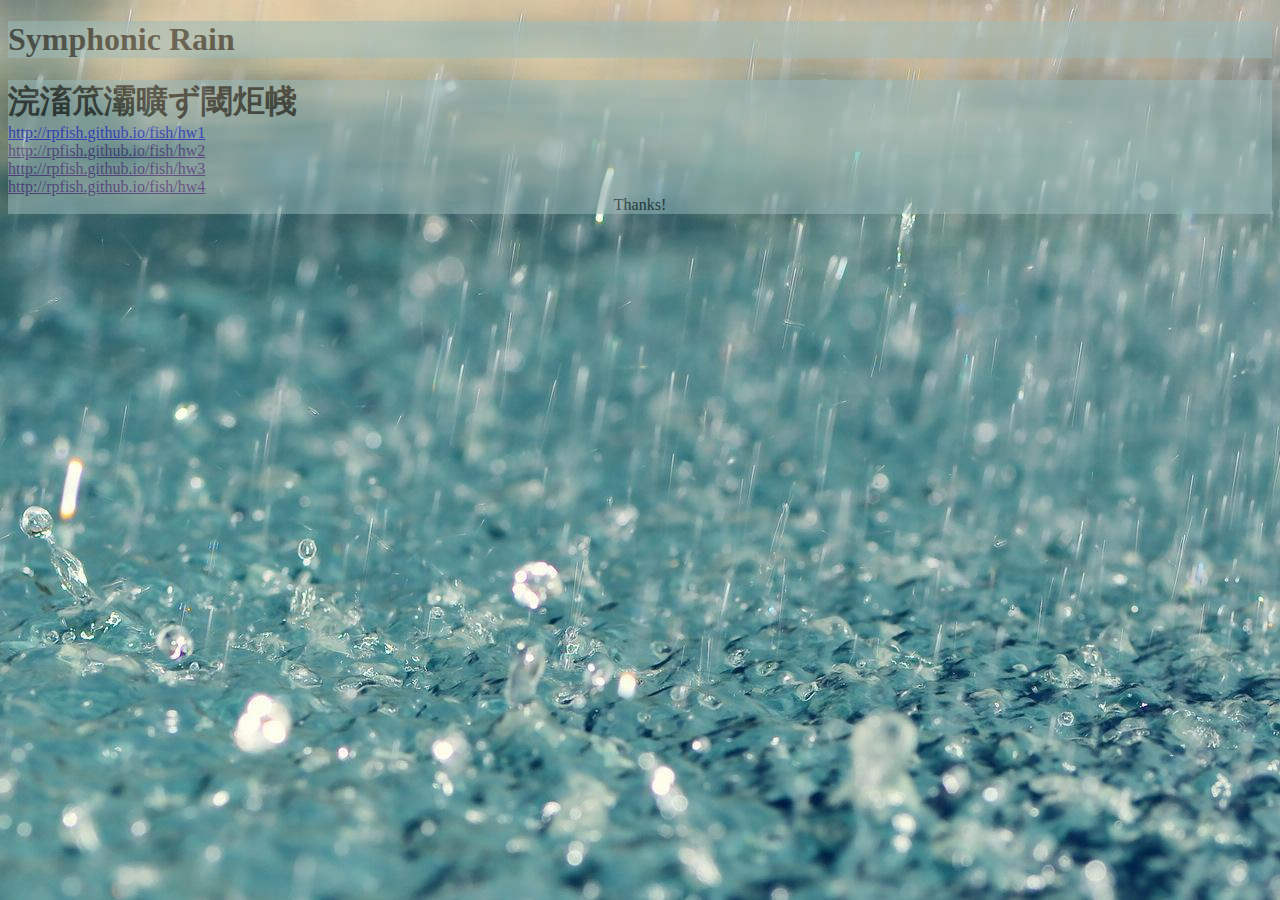
<file: link.html>
<!DOCTYPE html>
<html>
<meta http-equiv="Content-Type" content="text/html; charset=gb2312">
<head>

<link rel="stylesheet" type="text/css" href="test.css">

</head>

<body background="img/background.jpg">

<div id="container">

<div id="header">
<h1>Symphonic Rain</h1>
</div>

<div id="article">
<h1>作业展示链接</h1>
<li><a href="http://rpfish.github.io/">http://rpfish.github.io/fish/hw1</a></li>
<li><a href="">http://rpfish.github.io/fish/hw2</a></li>
<li><a href="">http://rpfish.github.io/fish/hw3</a></li>
<li><a href="">http://rpfish.github.io/fish/hw4</a></li>
</div>

<div id="footer">

Thanks!

</div>

</div>



</body>
</html>
</file>
<file: test.css>
<style type="text/css">

div#container
{
	/*width:1000px*/
}

div#header
 {
	background-color:#99bbbb;
	-moz-opacity:.5;
	opacity:.5;
	filter: alpha(opacity=80);
}

div#introduction 
{
	color:#FFFAFA; 
	/*height:800px;*/ 
	width:400px; 
	float:left;
}

div#container2
{
	/*height:800px*/; 
	width:400px; 
	float:right;
}

div#blog
{
	color:black;
	/*background-color:#EEEEEE;*/ 
	/*height:400px;*/ 
	width:400px; 
	float:left;

}

div#homework 
{
	color:black;
	/*background-color:#ffff99;*/ 
	/*height:400px;*/ 
	width:400px; 
	float:left;
}

div#article 
{
	background-color:#99bbbb; 
	clear:both; 
	text-align:left;
	-moz-opacity:.5;
	opacity:.5;
	filter: alpha(opacity=80);
}

div#footer 
{
	background-color:#99bbbb; 
	clear:both; 
	text-align:center;
	-moz-opacity:.5;
	opacity:.5;
	filter: alpha(opacity=80);
}

h1 {margin-bottom:0;}
h2 {margin-bottom:0; font-size:14px;}
h3 {font-family: Comic Sans, serif;}
ul {margin:0;}
li {list-style:none;}
p {text-indent: 2em;}
op{
	
	filter:alpha(opacity=50);       /* IE */
	-moz-opacity:0.5;              /* Moz + FF */
	opacity: 0.5;                    /* 支持CSS3的浏览器（FF 1.5也支持）*/
}

op:hover {
		filter:alpha(opacity=100);       /* IE */
		-moz-opacity:1;              /* Moz + FF */
		opacity: 1;                    /* 支持CSS3的浏览器（FF 1.5也支持）*/
}

</style>
</file>
